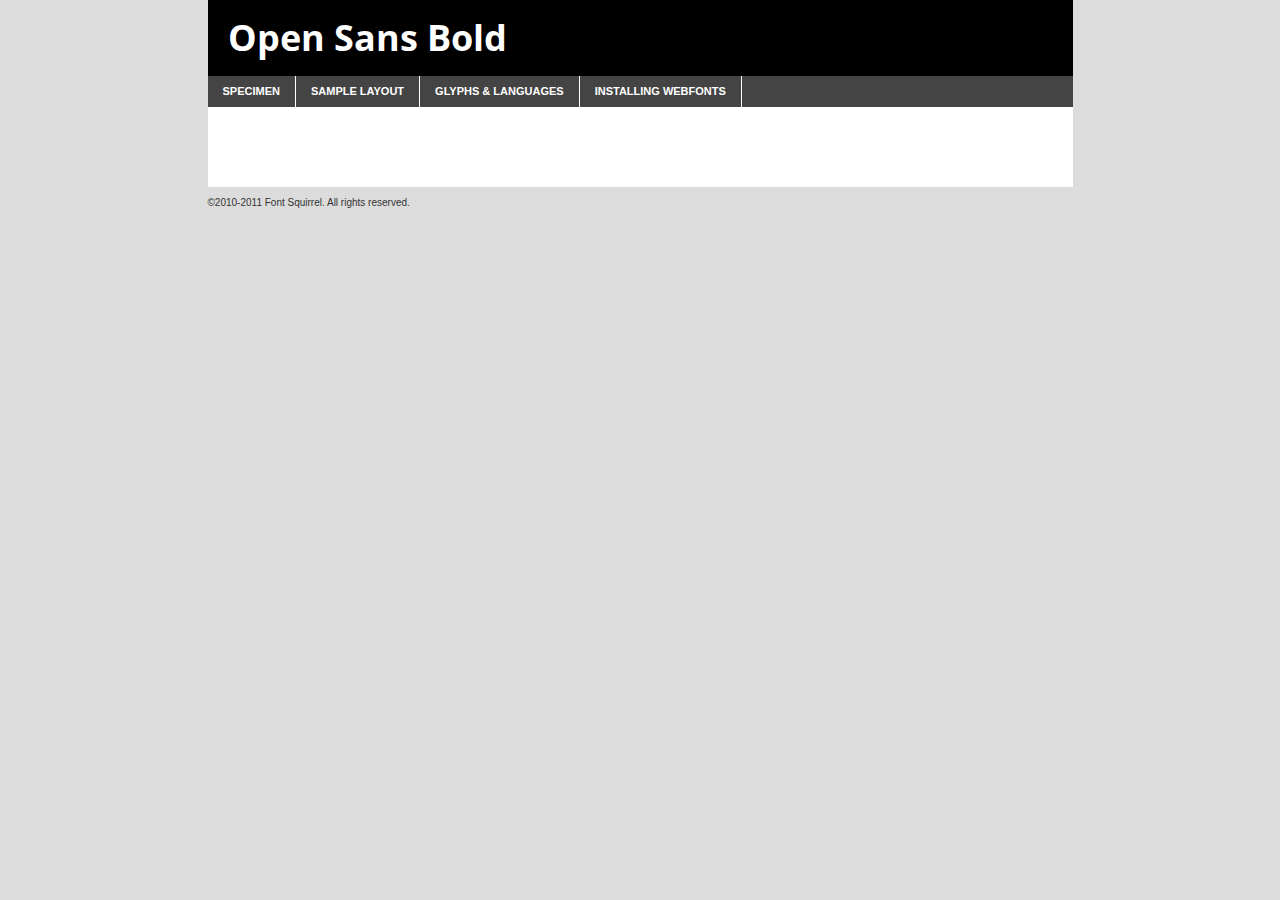
<file: font-face/New folder/New folder (3)/opensans-bold-demo.html>
<!DOCTYPE html PUBLIC "-//W3C//DTD XHTML 1.0 Transitional//EN"
	"http://www.w3.org/TR/xhtml1/DTD/xhtml1-transitional.dtd">

<html xmlns="http://www.w3.org/1999/xhtml" xml:lang="en" lang="en">
<head>
	<meta http-equiv="Content-Type" content="text/html; charset=utf-8" />
	<script src="http://ajax.googleapis.com/ajax/libs/jquery/1.7.2/jquery.min.js" type="text/javascript" charset="utf-8"></script>
	<script src="specimen_files/easytabs.js" type="text/javascript" charset="utf-8"></script>
	<link rel="stylesheet" href="specimen_files/specimen_stylesheet.css" type="text/css" charset="utf-8" />
	<link rel="stylesheet" href="stylesheet.css" type="text/css" charset="utf-8" />

	<style type="text/css">
					body{
				font-family: 'open_sansbold';
							}
		</style>

	<title>Open Sans Bold Specimen</title>
	
	
	<script type="text/javascript" charset="utf-8">
		$(document).ready(function() {
			$('#container').easyTabs({defaultContent:1});
		});
	</script>
</head>

<body>
<div id="container">
	<div id="header">
		Open Sans Bold	</div>
	<ul class="tabs">
		<li><a href="#specimen">Specimen</a></li>
		<li><a href="#layout">Sample Layout</a></li>
				<li><a href="#glyphs">Glyphs &amp; Languages</a></li>
		<li><a href="#installing">Installing Webfonts</a></li>
		
	</ul>
	
	<div id="main_content">

		
			<div id="specimen">
		
				<div class="section">
					<div class="grid12 firstcol">
						<div class="huge">AaBb</div>
					</div>
				</div>
		
				<div class="section">
					<div class="glyph_range">A&#x200B;B&#x200b;C&#x200b;D&#x200b;E&#x200b;F&#x200b;G&#x200b;H&#x200b;I&#x200b;J&#x200b;K&#x200b;L&#x200b;M&#x200b;N&#x200b;O&#x200b;P&#x200b;Q&#x200b;R&#x200b;S&#x200b;T&#x200b;U&#x200b;V&#x200b;W&#x200b;X&#x200b;Y&#x200b;Z&#x200b;a&#x200b;b&#x200b;c&#x200b;d&#x200b;e&#x200b;f&#x200b;g&#x200b;h&#x200b;i&#x200b;j&#x200b;k&#x200b;l&#x200b;m&#x200b;n&#x200b;o&#x200b;p&#x200b;q&#x200b;r&#x200b;s&#x200b;t&#x200b;u&#x200b;v&#x200b;w&#x200b;x&#x200b;y&#x200b;z&#x200b;1&#x200b;2&#x200b;3&#x200b;4&#x200b;5&#x200b;6&#x200b;7&#x200b;8&#x200b;9&#x200b;0&#x200b;&amp;&#x200b;.&#x200b;,&#x200b;?&#x200b;!&#x200b;&#64;&#x200b;(&#x200b;)&#x200b;#&#x200b;$&#x200b;%&#x200b;*&#x200b;+&#x200b;-&#x200b;=&#x200b;:&#x200b;;</div>
				</div>
				<div class="section">
					<div class="grid12 firstcol">
						<table class="sample_table">
							<tr><td>10</td><td class="size10">abcdefghijklmnopqrstuvwxyzABCDEFGHIJKLMNOPQRSTUVWXYZ0123456789abcdefghijklmnopqrstuvwxyzABCDEFGHIJKLMNOPQRSTUVWXYZ0123456789abcdefghijklmnopqrstuvwxyzABCDEFGHIJKLMNOPQRSTUVWXYZ</td></tr>
							<tr><td>11</td><td class="size11">abcdefghijklmnopqrstuvwxyzABCDEFGHIJKLMNOPQRSTUVWXYZ0123456789abcdefghijklmnopqrstuvwxyzABCDEFGHIJKLMNOPQRSTUVWXYZ0123456789abcdefghijklmnopqrstuvwxyzABCDEFGHIJKLMNOPQRSTUVWXYZ</td></tr>
							<tr><td>12</td><td class="size12">abcdefghijklmnopqrstuvwxyzABCDEFGHIJKLMNOPQRSTUVWXYZ0123456789abcdefghijklmnopqrstuvwxyzABCDEFGHIJKLMNOPQRSTUVWXYZ0123456789abcdefghijklmnopqrstuvwxyzABCDEFGHIJKLMNOPQRSTUVWXYZ</td></tr>
							<tr><td>13</td><td class="size13">abcdefghijklmnopqrstuvwxyzABCDEFGHIJKLMNOPQRSTUVWXYZ0123456789abcdefghijklmnopqrstuvwxyzABCDEFGHIJKLMNOPQRSTUVWXYZ0123456789abcdefghijklmnopqrstuvwxyzABCDEFGHIJKLMNOPQRSTUVWXYZ</td></tr>
							<tr><td>14</td><td class="size14">abcdefghijklmnopqrstuvwxyzABCDEFGHIJKLMNOPQRSTUVWXYZ0123456789abcdefghijklmnopqrstuvwxyzABCDEFGHIJKLMNOPQRSTUVWXYZ0123456789abcdefghijklmnopqrstuvwxyzABCDEFGHIJKLMNOPQRSTUVWXYZ</td></tr>
							<tr><td>16</td><td class="size16">abcdefghijklmnopqrstuvwxyzABCDEFGHIJKLMNOPQRSTUVWXYZ0123456789abcdefghijklmnopqrstuvwxyzABCDEFGHIJKLMNOPQRSTUVWXYZ</td></tr>
							<tr><td>18</td><td class="size18">abcdefghijklmnopqrstuvwxyzABCDEFGHIJKLMNOPQRSTUVWXYZ0123456789abcdefghijklmnopqrstuvwxyzABCDEFGHIJKLMNOPQRSTUVWXYZ</td></tr>
							<tr><td>20</td><td class="size20">abcdefghijklmnopqrstuvwxyzABCDEFGHIJKLMNOPQRSTUVWXYZ0123456789abcdefghijklmnopqrstuvwxyzABCDEFGHIJKLMNOPQRSTUVWXYZ</td></tr>
							<tr><td>24</td><td class="size24">abcdefghijklmnopqrstuvwxyzABCDEFGHIJKLMNOPQRSTUVWXYZ0123456789abcdefghijklmnopqrstuvwxyzABCDEFGHIJKLMNOPQRSTUVWXYZ</td></tr>
							<tr><td>30</td><td class="size30">abcdefghijklmnopqrstuvwxyzABCDEFGHIJKLMNOPQRSTUVWXYZ0123456789abcdefghijklmnopqrstuvwxyzABCDEFGHIJKLMNOPQRSTUVWXYZ</td></tr>
							<tr><td>36</td><td class="size36">abcdefghijklmnopqrstuvwxyzABCDEFGHIJKLMNOPQRSTUVWXYZ0123456789abcdefghijklmnopqrstuvwxyzABCDEFGHIJKLMNOPQRSTUVWXYZ</td></tr>
							<tr><td>48</td><td class="size48">abcdefghijklmnopqrstuvwxyzABCDEFGHIJKLMNOPQRSTUVWXYZ0123456789abcdefghijklmnopqrstuvwxyzABCDEFGHIJKLMNOPQRSTUVWXYZ</td></tr>
							<tr><td>60</td><td class="size60">abcdefghijklmnopqrstuvwxyzABCDEFGHIJKLMNOPQRSTUVWXYZ0123456789abcdefghijklmnopqrstuvwxyzABCDEFGHIJKLMNOPQRSTUVWXYZ</td></tr>
							<tr><td>72</td><td class="size72">abcdefghijklmnopqrstuvwxyzABCDEFGHIJKLMNOPQRSTUVWXYZ0123456789abcdefghijklmnopqrstuvwxyzABCDEFGHIJKLMNOPQRSTUVWXYZ</td></tr>
							<tr><td>90</td><td class="size90">abcdefghijklmnopqrstuvwxyzABCDEFGHIJKLMNOPQRSTUVWXYZ0123456789abcdefghijklmnopqrstuvwxyzABCDEFGHIJKLMNOPQRSTUVWXYZ</td></tr>
						</table>
				
					</div>
			
				</div>
		
		
		
								<div class="section" id="bodycomparison">


										<div id="xheight">
				<div class="fontbody">&#x25FC;&#x25FC;&#x25FC;&#x25FC;&#x25FC;&#x25FC;&#x25FC;&#x25FC;&#x25FC;&#x25FC;&#x25FC;&#x25FC;&#x25FC;&#x25FC;&#x25FC;&#x25FC;&#x25FC;&#x25FC;&#x25FC;&#x25FC;&#x25FC;&#x25FC;&#x25FC;&#x25FC;&#x25FC;&#x25FC;&#x25FC;&#x25FC;&#x25FC;&#x25FC;&#x25FC;&#x25FC;&#x25FC;&#x25FC;&#x25FC;&#x25FC;&#x25FC;&#x25FC;&#x25FC;&#x25FC;&#x25FC;&#x25FC;&#x25FC;&#x25FC;&#x25FC;&#x25FC;&#x25FC;&#x25FC;&#x25FC;&#x25FC;&#x25FC;&#x25FC;&#x25FC;&#x25FC;&#x25FC;&#x25FC;&#x25FC;&#x25FC;&#x25FC;&#x25FC;&#x25FC;&#x25FC;&#x25FC;&#x25FC;&#x25FC;&#x25FC;&#x25FC;&#x25FC;&#x25FC;&#x25FC;&#x25FC;&#x25FC;&#x25FC;&#x25FC;&#x25FC;&#x25FC;&#x25FC;&#x25FC;&#x25FC;&#x25FC;&#x25FC;&#x25FC;&#x25FC;&#x25FC;&#x25FC;&#x25FC;&#x25FC;&#x25FC;&#x25FC;&#x25FC;&#x25FC;&#x25FC;&#x25FC;&#x25FC;&#x25FC;&#x25FC;&#x25FC;&#x25FC;&#x25FC;body</div><div class="arialbody">body</div><div class="verdanabody">body</div><div class="georgiabody">body</div></div>
										<div class="fontbody" style="z-index:1">
											body<span>Open Sans Bold</span>
										</div>
										<div class="arialbody" style="z-index:1">
											body<span>Arial</span>
										</div>
										<div class="verdanabody" style="z-index:1">
											body<span>Verdana</span>
										</div>
										<div class="georgiabody" style="z-index:1">
											body<span>Georgia</span>
										</div>



								</div>
		
		
				<div class="section psample psample_row1" id="">
					
					<div class="grid2 firstcol">
						<p class="size10"><span>10.</span>Aenean lacinia bibendum nulla sed consectetur. Fusce dapibus, tellus ac cursus commodo, tortor mauris condimentum nibh, ut fermentum massa justo sit amet risus. Nullam id dolor id nibh ultricies vehicula ut id elit. Cum sociis natoque penatibus et magnis dis parturient montes, nascetur ridiculus mus. Nulla vitae elit libero, a pharetra augue.</p>
			
					</div>
					<div class="grid3">
						<p class="size11"><span>11.</span>Aenean lacinia bibendum nulla sed consectetur. Fusce dapibus, tellus ac cursus commodo, tortor mauris condimentum nibh, ut fermentum massa justo sit amet risus. Nullam id dolor id nibh ultricies vehicula ut id elit. Cum sociis natoque penatibus et magnis dis parturient montes, nascetur ridiculus mus. Nulla vitae elit libero, a pharetra augue.</p>
			
					</div>
					<div class="grid3">
						<p class="size12"><span>12.</span>Aenean lacinia bibendum nulla sed consectetur. Fusce dapibus, tellus ac cursus commodo, tortor mauris condimentum nibh, ut fermentum massa justo sit amet risus. Nullam id dolor id nibh ultricies vehicula ut id elit. Cum sociis natoque penatibus et magnis dis parturient montes, nascetur ridiculus mus. Nulla vitae elit libero, a pharetra augue.</p>
			
					</div>
					<div class="grid4">
						<p class="size13"><span>13.</span>Aenean lacinia bibendum nulla sed consectetur. Fusce dapibus, tellus ac cursus commodo, tortor mauris condimentum nibh, ut fermentum massa justo sit amet risus. Nullam id dolor id nibh ultricies vehicula ut id elit. Cum sociis natoque penatibus et magnis dis parturient montes, nascetur ridiculus mus. Nulla vitae elit libero, a pharetra augue.</p>
			
					</div>
					<div class="white_blend"></div>
					
				</div>
				<div class="section psample psample_row2" id="">
					<div class="grid3 firstcol">
						<p class="size14"><span>14.</span>Aenean lacinia bibendum nulla sed consectetur. Fusce dapibus, tellus ac cursus commodo, tortor mauris condimentum nibh, ut fermentum massa justo sit amet risus. Nullam id dolor id nibh ultricies vehicula ut id elit. Cum sociis natoque penatibus et magnis dis parturient montes, nascetur ridiculus mus. Nulla vitae elit libero, a pharetra augue.</p>
			
					</div>
					<div class="grid4">
						<p class="size16"><span>16.</span>Aenean lacinia bibendum nulla sed consectetur. Fusce dapibus, tellus ac cursus commodo, tortor mauris condimentum nibh, ut fermentum massa justo sit amet risus. Nullam id dolor id nibh ultricies vehicula ut id elit. Cum sociis natoque penatibus et magnis dis parturient montes, nascetur ridiculus mus. Nulla vitae elit libero, a pharetra augue.</p>
			
					</div>
					<div class="grid5">
						<p class="size18"><span>18.</span>Aenean lacinia bibendum nulla sed consectetur. Fusce dapibus, tellus ac cursus commodo, tortor mauris condimentum nibh, ut fermentum massa justo sit amet risus. Nullam id dolor id nibh ultricies vehicula ut id elit. Cum sociis natoque penatibus et magnis dis parturient montes, nascetur ridiculus mus. Nulla vitae elit libero, a pharetra augue.</p>
			
					</div>

					<div class="white_blend"></div>

				</div>
				
				<div class="section psample psample_row3" id="">
					<div class="grid5 firstcol">
						<p class="size20"><span>20.</span>Aenean lacinia bibendum nulla sed consectetur. Fusce dapibus, tellus ac cursus commodo, tortor mauris condimentum nibh, ut fermentum massa justo sit amet risus. Nullam id dolor id nibh ultricies vehicula ut id elit. Cum sociis natoque penatibus et magnis dis parturient montes, nascetur ridiculus mus. Nulla vitae elit libero, a pharetra augue.</p>
					</div>
					<div class="grid7">
						<p class="size24"><span>24.</span>Aenean lacinia bibendum nulla sed consectetur. Fusce dapibus, tellus ac cursus commodo, tortor mauris condimentum nibh, ut fermentum massa justo sit amet risus. Nullam id dolor id nibh ultricies vehicula ut id elit. Cum sociis natoque penatibus et magnis dis parturient montes, nascetur ridiculus mus. Nulla vitae elit libero, a pharetra augue.</p>
					</div>
					
					<div class="white_blend"></div>
					
				</div>
				
				<div class="section psample psample_row4" id="">
					<div class="grid12 firstcol">
						<p class="size30"><span>30.</span>Aenean lacinia bibendum nulla sed consectetur. Fusce dapibus, tellus ac cursus commodo, tortor mauris condimentum nibh, ut fermentum massa justo sit amet risus. Nullam id dolor id nibh ultricies vehicula ut id elit. Cum sociis natoque penatibus et magnis dis parturient montes, nascetur ridiculus mus. Nulla vitae elit libero, a pharetra augue.</p>
					</div>
					<div class="white_blend"></div>
					
				</div>
				
				
				
				<div class="section psample psample_row1 fullreverse">
					<div class="grid2 firstcol">
						<p class="size10"><span>10.</span>Aenean lacinia bibendum nulla sed consectetur. Fusce dapibus, tellus ac cursus commodo, tortor mauris condimentum nibh, ut fermentum massa justo sit amet risus. Nullam id dolor id nibh ultricies vehicula ut id elit. Cum sociis natoque penatibus et magnis dis parturient montes, nascetur ridiculus mus. Nulla vitae elit libero, a pharetra augue.</p>
			
					</div>
					<div class="grid3">
						<p class="size11"><span>11.</span>Aenean lacinia bibendum nulla sed consectetur. Fusce dapibus, tellus ac cursus commodo, tortor mauris condimentum nibh, ut fermentum massa justo sit amet risus. Nullam id dolor id nibh ultricies vehicula ut id elit. Cum sociis natoque penatibus et magnis dis parturient montes, nascetur ridiculus mus. Nulla vitae elit libero, a pharetra augue.</p>
			
					</div>
					<div class="grid3">
						<p class="size12"><span>12.</span>Aenean lacinia bibendum nulla sed consectetur. Fusce dapibus, tellus ac cursus commodo, tortor mauris condimentum nibh, ut fermentum massa justo sit amet risus. Nullam id dolor id nibh ultricies vehicula ut id elit. Cum sociis natoque penatibus et magnis dis parturient montes, nascetur ridiculus mus. Nulla vitae elit libero, a pharetra augue.</p>
			
					</div>
					<div class="grid4">
						<p class="size13"><span>13.</span>Aenean lacinia bibendum nulla sed consectetur. Fusce dapibus, tellus ac cursus commodo, tortor mauris condimentum nibh, ut fermentum massa justo sit amet risus. Nullam id dolor id nibh ultricies vehicula ut id elit. Cum sociis natoque penatibus et magnis dis parturient montes, nascetur ridiculus mus. Nulla vitae elit libero, a pharetra augue.</p>
			
					</div>
					<div class="black_blend"></div>
					
				</div>
				
				<div class="section psample psample_row2 fullreverse">
					<div class="grid3 firstcol">
						<p class="size14"><span>14.</span>Aenean lacinia bibendum nulla sed consectetur. Fusce dapibus, tellus ac cursus commodo, tortor mauris condimentum nibh, ut fermentum massa justo sit amet risus. Nullam id dolor id nibh ultricies vehicula ut id elit. Cum sociis natoque penatibus et magnis dis parturient montes, nascetur ridiculus mus. Nulla vitae elit libero, a pharetra augue.</p>
			
					</div>
					<div class="grid4">
						<p class="size16"><span>16.</span>Aenean lacinia bibendum nulla sed consectetur. Fusce dapibus, tellus ac cursus commodo, tortor mauris condimentum nibh, ut fermentum massa justo sit amet risus. Nullam id dolor id nibh ultricies vehicula ut id elit. Cum sociis natoque penatibus et magnis dis parturient montes, nascetur ridiculus mus. Nulla vitae elit libero, a pharetra augue.</p>
			
					</div>
					<div class="grid5">
						<p class="size18"><span>18.</span>Aenean lacinia bibendum nulla sed consectetur. Fusce dapibus, tellus ac cursus commodo, tortor mauris condimentum nibh, ut fermentum massa justo sit amet risus. Nullam id dolor id nibh ultricies vehicula ut id elit. Cum sociis natoque penatibus et magnis dis parturient montes, nascetur ridiculus mus. Nulla vitae elit libero, a pharetra augue.</p>
			
					</div>
					<div class="black_blend"></div>

				</div>
				
				<div class="section psample fullreverse psample_row3" id="">
					<div class="grid5 firstcol">
						<p class="size20"><span>20.</span>Aenean lacinia bibendum nulla sed consectetur. Fusce dapibus, tellus ac cursus commodo, tortor mauris condimentum nibh, ut fermentum massa justo sit amet risus. Nullam id dolor id nibh ultricies vehicula ut id elit. Cum sociis natoque penatibus et magnis dis parturient montes, nascetur ridiculus mus. Nulla vitae elit libero, a pharetra augue.</p>
					</div>
					<div class="grid7">
						<p class="size24"><span>24.</span>Aenean lacinia bibendum nulla sed consectetur. Fusce dapibus, tellus ac cursus commodo, tortor mauris condimentum nibh, ut fermentum massa justo sit amet risus. Nullam id dolor id nibh ultricies vehicula ut id elit. Cum sociis natoque penatibus et magnis dis parturient montes, nascetur ridiculus mus. Nulla vitae elit libero, a pharetra augue.</p>
					</div>
					
					<div class="black_blend"></div>
					
				</div>
				
				<div class="section psample fullreverse psample_row4" id="" style="border-bottom: 20px #000 solid;">
					<div class="grid12 firstcol">
						<p class="size30"><span>30.</span>Aenean lacinia bibendum nulla sed consectetur. Fusce dapibus, tellus ac cursus commodo, tortor mauris condimentum nibh, ut fermentum massa justo sit amet risus. Nullam id dolor id nibh ultricies vehicula ut id elit. Cum sociis natoque penatibus et magnis dis parturient montes, nascetur ridiculus mus. Nulla vitae elit libero, a pharetra augue.</p>
					</div>
					<div class="black_blend"></div>
					
				</div>
				
				
				
				
			</div>
			
			<div id="layout">
				
				<div class="section">
					
					<div class="grid12 firstcol">
						<h1>Lorem Ipsum Dolor</h1>
						<h2>Etiam porta sem malesuada magna mollis euismod</h2>
						
						<p class="byline">By <a href="#link">Aenean Lacinia</a></p>
					</div>
				</div>
				<div class="section">
					<div class="grid8 firstcol">
						<p class="large">Donec sed odio dui. Morbi leo risus, porta ac consectetur ac, vestibulum at eros. Fusce dapibus, tellus ac cursus commodo, tortor mauris condimentum nibh, ut fermentum massa justo sit amet risus. </p>

						
						<h3>Pellentesque ornare sem</h3>

						<p>Maecenas sed diam eget risus varius blandit sit amet non magna. Maecenas faucibus mollis interdum. Donec ullamcorper nulla non metus auctor fringilla. Nullam id dolor id nibh ultricies vehicula ut id elit. Nullam id dolor id nibh ultricies vehicula ut id elit. </p>

						<p>Aenean eu leo quam. Pellentesque ornare sem lacinia quam venenatis vestibulum. Lorem ipsum dolor sit amet, consectetur adipiscing elit. Cum sociis natoque penatibus et magnis dis parturient montes, nascetur ridiculus mus. </p>

						<p>Nulla vitae elit libero, a pharetra augue. Praesent commodo cursus magna, vel scelerisque nisl consectetur et. Aenean lacinia bibendum nulla sed consectetur. </p>

						<p>Nullam quis risus eget urna mollis ornare vel eu leo. Nullam quis risus eget urna mollis ornare vel eu leo. Maecenas sed diam eget risus varius blandit sit amet non magna. Donec ullamcorper nulla non metus auctor fringilla. </p>

						<h3>Cras mattis consectetur</h3>

						<p>Aenean eu leo quam. Pellentesque ornare sem lacinia quam venenatis vestibulum. Aenean lacinia bibendum nulla sed consectetur. Integer posuere erat a ante venenatis dapibus posuere velit aliquet. Cras mattis consectetur purus sit amet fermentum. </p>

						<p>Nullam id dolor id nibh ultricies vehicula ut id elit. Nullam quis risus eget urna mollis ornare vel eu leo. Cras mattis consectetur purus sit amet fermentum.</p>
					</div>
					
					<div class="grid4 sidebar">
						
						<div class="box reverse">
							<p class="last">Nullam quis risus eget urna mollis ornare vel eu leo. Donec ullamcorper nulla non metus auctor fringilla. Cras mattis consectetur purus sit amet fermentum. Sed posuere consectetur est at lobortis. Lorem ipsum dolor sit amet, consectetur adipiscing elit. </p>
						</div>
						
						<p class="caption">Maecenas sed diam eget risus varius.</p>

						<p>Vestibulum id ligula porta felis euismod semper. Integer posuere erat a ante venenatis dapibus posuere velit aliquet. Vestibulum id ligula porta felis euismod semper. Sed posuere consectetur est at lobortis. Maecenas sed diam eget risus varius blandit sit amet non magna. Fusce dapibus, tellus ac cursus commodo, tortor mauris condimentum nibh, ut fermentum massa justo sit amet risus. </p>

					

						<p>Duis mollis, est non commodo luctus, nisi erat porttitor ligula, eget lacinia odio sem nec elit. Aenean lacinia bibendum nulla sed consectetur. Vivamus sagittis lacus vel augue laoreet rutrum faucibus dolor auctor. Aenean lacinia bibendum nulla sed consectetur. Nullam quis risus eget urna mollis ornare vel eu leo. </p>

						<p>Praesent commodo cursus magna, vel scelerisque nisl consectetur et. Donec ullamcorper nulla non metus auctor fringilla. Maecenas faucibus mollis interdum. Fusce dapibus, tellus ac cursus commodo, tortor mauris condimentum nibh, ut fermentum massa justo sit amet risus. </p>

					</div>
				</div>
				
			</div>


			



		<div id="glyphs">
			<div class="section">
				<div class="grid12 firstcol">
			
				<h1>Language Support</h1>
				<p>The subset of Open Sans Bold in this kit supports the following languages:<br />
			
					English				</p>
				<h1>Glyph Chart</h1>
				<p>The subset of Open Sans Bold in this kit includes all the glyphs listed below. Unicode entities are included above each glyph to help you insert individual characters into your layout.</p>
				<div id="glyph_chart">
			
																				 <div><p>&amp;#13;</p>&#13;</div>
																				 <div><p>&amp;#32;</p>&#32;</div>
																				 <div><p>&amp;#33;</p>&#33;</div>
																				 <div><p>&amp;#34;</p>&#34;</div>
																				 <div><p>&amp;#35;</p>&#35;</div>
																				 <div><p>&amp;#36;</p>&#36;</div>
																				 <div><p>&amp;#37;</p>&#37;</div>
																				 <div><p>&amp;#38;</p>&#38;</div>
																				 <div><p>&amp;#39;</p>&#39;</div>
																				 <div><p>&amp;#40;</p>&#40;</div>
																				 <div><p>&amp;#41;</p>&#41;</div>
																				 <div><p>&amp;#42;</p>&#42;</div>
																				 <div><p>&amp;#43;</p>&#43;</div>
																				 <div><p>&amp;#44;</p>&#44;</div>
																				 <div><p>&amp;#45;</p>&#45;</div>
																				 <div><p>&amp;#46;</p>&#46;</div>
																				 <div><p>&amp;#47;</p>&#47;</div>
																				 <div><p>&amp;#48;</p>&#48;</div>
																				 <div><p>&amp;#49;</p>&#49;</div>
																				 <div><p>&amp;#50;</p>&#50;</div>
																				 <div><p>&amp;#51;</p>&#51;</div>
																				 <div><p>&amp;#52;</p>&#52;</div>
																				 <div><p>&amp;#53;</p>&#53;</div>
																				 <div><p>&amp;#54;</p>&#54;</div>
																				 <div><p>&amp;#55;</p>&#55;</div>
																				 <div><p>&amp;#56;</p>&#56;</div>
																				 <div><p>&amp;#57;</p>&#57;</div>
																				 <div><p>&amp;#58;</p>&#58;</div>
																				 <div><p>&amp;#59;</p>&#59;</div>
																				 <div><p>&amp;#60;</p>&#60;</div>
																				 <div><p>&amp;#61;</p>&#61;</div>
																				 <div><p>&amp;#62;</p>&#62;</div>
																				 <div><p>&amp;#63;</p>&#63;</div>
																				 <div><p>&amp;#64;</p>&#64;</div>
																				 <div><p>&amp;#65;</p>&#65;</div>
																				 <div><p>&amp;#66;</p>&#66;</div>
																				 <div><p>&amp;#67;</p>&#67;</div>
																				 <div><p>&amp;#68;</p>&#68;</div>
																				 <div><p>&amp;#69;</p>&#69;</div>
																				 <div><p>&amp;#70;</p>&#70;</div>
																				 <div><p>&amp;#71;</p>&#71;</div>
																				 <div><p>&amp;#72;</p>&#72;</div>
																				 <div><p>&amp;#73;</p>&#73;</div>
																				 <div><p>&amp;#74;</p>&#74;</div>
																				 <div><p>&amp;#75;</p>&#75;</div>
																				 <div><p>&amp;#76;</p>&#76;</div>
																				 <div><p>&amp;#77;</p>&#77;</div>
																				 <div><p>&amp;#78;</p>&#78;</div>
																				 <div><p>&amp;#79;</p>&#79;</div>
																				 <div><p>&amp;#80;</p>&#80;</div>
																				 <div><p>&amp;#81;</p>&#81;</div>
																				 <div><p>&amp;#82;</p>&#82;</div>
																				 <div><p>&amp;#83;</p>&#83;</div>
																				 <div><p>&amp;#84;</p>&#84;</div>
																				 <div><p>&amp;#85;</p>&#85;</div>
																				 <div><p>&amp;#86;</p>&#86;</div>
																				 <div><p>&amp;#87;</p>&#87;</div>
																				 <div><p>&amp;#88;</p>&#88;</div>
																				 <div><p>&amp;#89;</p>&#89;</div>
																				 <div><p>&amp;#90;</p>&#90;</div>
																				 <div><p>&amp;#91;</p>&#91;</div>
																				 <div><p>&amp;#92;</p>&#92;</div>
																				 <div><p>&amp;#93;</p>&#93;</div>
																				 <div><p>&amp;#94;</p>&#94;</div>
																				 <div><p>&amp;#95;</p>&#95;</div>
																				 <div><p>&amp;#96;</p>&#96;</div>
																				 <div><p>&amp;#97;</p>&#97;</div>
																				 <div><p>&amp;#98;</p>&#98;</div>
																				 <div><p>&amp;#99;</p>&#99;</div>
																				 <div><p>&amp;#100;</p>&#100;</div>
																				 <div><p>&amp;#101;</p>&#101;</div>
																				 <div><p>&amp;#102;</p>&#102;</div>
																				 <div><p>&amp;#103;</p>&#103;</div>
																				 <div><p>&amp;#104;</p>&#104;</div>
																				 <div><p>&amp;#105;</p>&#105;</div>
																				 <div><p>&amp;#106;</p>&#106;</div>
																				 <div><p>&amp;#107;</p>&#107;</div>
																				 <div><p>&amp;#108;</p>&#108;</div>
																				 <div><p>&amp;#109;</p>&#109;</div>
																				 <div><p>&amp;#110;</p>&#110;</div>
																				 <div><p>&amp;#111;</p>&#111;</div>
																				 <div><p>&amp;#112;</p>&#112;</div>
																				 <div><p>&amp;#113;</p>&#113;</div>
																				 <div><p>&amp;#114;</p>&#114;</div>
																				 <div><p>&amp;#115;</p>&#115;</div>
																				 <div><p>&amp;#116;</p>&#116;</div>
																				 <div><p>&amp;#117;</p>&#117;</div>
																				 <div><p>&amp;#118;</p>&#118;</div>
																				 <div><p>&amp;#119;</p>&#119;</div>
																				 <div><p>&amp;#120;</p>&#120;</div>
																				 <div><p>&amp;#121;</p>&#121;</div>
																				 <div><p>&amp;#122;</p>&#122;</div>
																				 <div><p>&amp;#123;</p>&#123;</div>
																				 <div><p>&amp;#124;</p>&#124;</div>
																				 <div><p>&amp;#125;</p>&#125;</div>
																				 <div><p>&amp;#126;</p>&#126;</div>
																				 <div><p>&amp;#160;</p>&#160;</div>
																				 <div><p>&amp;#161;</p>&#161;</div>
																				 <div><p>&amp;#162;</p>&#162;</div>
																				 <div><p>&amp;#163;</p>&#163;</div>
																				 <div><p>&amp;#164;</p>&#164;</div>
																				 <div><p>&amp;#165;</p>&#165;</div>
																				 <div><p>&amp;#166;</p>&#166;</div>
																				 <div><p>&amp;#167;</p>&#167;</div>
																				 <div><p>&amp;#168;</p>&#168;</div>
																				 <div><p>&amp;#169;</p>&#169;</div>
																				 <div><p>&amp;#170;</p>&#170;</div>
																				 <div><p>&amp;#171;</p>&#171;</div>
																				 <div><p>&amp;#172;</p>&#172;</div>
																				 <div><p>&amp;#174;</p>&#174;</div>
																				 <div><p>&amp;#175;</p>&#175;</div>
																				 <div><p>&amp;#176;</p>&#176;</div>
																				 <div><p>&amp;#177;</p>&#177;</div>
																				 <div><p>&amp;#178;</p>&#178;</div>
																				 <div><p>&amp;#179;</p>&#179;</div>
																				 <div><p>&amp;#180;</p>&#180;</div>
																				 <div><p>&amp;#181;</p>&#181;</div>
																				 <div><p>&amp;#182;</p>&#182;</div>
																				 <div><p>&amp;#183;</p>&#183;</div>
																				 <div><p>&amp;#184;</p>&#184;</div>
																				 <div><p>&amp;#185;</p>&#185;</div>
																				 <div><p>&amp;#186;</p>&#186;</div>
																				 <div><p>&amp;#187;</p>&#187;</div>
																				 <div><p>&amp;#191;</p>&#191;</div>
																				 <div><p>&amp;#198;</p>&#198;</div>
																				 <div><p>&amp;#208;</p>&#208;</div>
																				 <div><p>&amp;#215;</p>&#215;</div>
																				 <div><p>&amp;#216;</p>&#216;</div>
																				 <div><p>&amp;#222;</p>&#222;</div>
																				 <div><p>&amp;#223;</p>&#223;</div>
																				 <div><p>&amp;#230;</p>&#230;</div>
																				 <div><p>&amp;#240;</p>&#240;</div>
																				 <div><p>&amp;#247;</p>&#247;</div>
																				 <div><p>&amp;#248;</p>&#248;</div>
																				 <div><p>&amp;#254;</p>&#254;</div>
																				 <div><p>&amp;#273;</p>&#273;</div>
																				 <div><p>&amp;#294;</p>&#294;</div>
																				 <div><p>&amp;#295;</p>&#295;</div>
																				 <div><p>&amp;#305;</p>&#305;</div>
																				 <div><p>&amp;#312;</p>&#312;</div>
																				 <div><p>&amp;#321;</p>&#321;</div>
																				 <div><p>&amp;#322;</p>&#322;</div>
																				 <div><p>&amp;#330;</p>&#330;</div>
																				 <div><p>&amp;#331;</p>&#331;</div>
																				 <div><p>&amp;#338;</p>&#338;</div>
																				 <div><p>&amp;#339;</p>&#339;</div>
																				 <div><p>&amp;#358;</p>&#358;</div>
																				 <div><p>&amp;#359;</p>&#359;</div>
																				 <div><p>&amp;#383;</p>&#383;</div>
																				 <div><p>&amp;#402;</p>&#402;</div>
																				 <div><p>&amp;#416;</p>&#416;</div>
																				 <div><p>&amp;#417;</p>&#417;</div>
																				 <div><p>&amp;#431;</p>&#431;</div>
																				 <div><p>&amp;#432;</p>&#432;</div>
																				 <div><p>&amp;#506;</p>&#506;</div>
																				 <div><p>&amp;#507;</p>&#507;</div>
																				 <div><p>&amp;#567;</p>&#567;</div>
																				 <div><p>&amp;#710;</p>&#710;</div>
																				 <div><p>&amp;#711;</p>&#711;</div>
																				 <div><p>&amp;#713;</p>&#713;</div>
																				 <div><p>&amp;#728;</p>&#728;</div>
																				 <div><p>&amp;#729;</p>&#729;</div>
																				 <div><p>&amp;#730;</p>&#730;</div>
																				 <div><p>&amp;#731;</p>&#731;</div>
																				 <div><p>&amp;#732;</p>&#732;</div>
																				 <div><p>&amp;#733;</p>&#733;</div>
																				 <div><p>&amp;#755;</p>&#755;</div>
																				 <div><p>&amp;#777;</p>&#777;</div>
																				 <div><p>&amp;#783;</p>&#783;</div>
																				 <div><p>&amp;#803;</p>&#803;</div>
																				 <div><p>&amp;#900;</p>&#900;</div>
																				 <div><p>&amp;#901;</p>&#901;</div>
																				 <div><p>&amp;#915;</p>&#915;</div>
																				 <div><p>&amp;#920;</p>&#920;</div>
																				 <div><p>&amp;#923;</p>&#923;</div>
																				 <div><p>&amp;#926;</p>&#926;</div>
																				 <div><p>&amp;#928;</p>&#928;</div>
																				 <div><p>&amp;#931;</p>&#931;</div>
																				 <div><p>&amp;#934;</p>&#934;</div>
																				 <div><p>&amp;#936;</p>&#936;</div>
																				 <div><p>&amp;#937;</p>&#937;</div>
																				 <div><p>&amp;#945;</p>&#945;</div>
																				 <div><p>&amp;#946;</p>&#946;</div>
																				 <div><p>&amp;#947;</p>&#947;</div>
																				 <div><p>&amp;#948;</p>&#948;</div>
																				 <div><p>&amp;#949;</p>&#949;</div>
																				 <div><p>&amp;#950;</p>&#950;</div>
																				 <div><p>&amp;#951;</p>&#951;</div>
																				 <div><p>&amp;#952;</p>&#952;</div>
																				 <div><p>&amp;#953;</p>&#953;</div>
																				 <div><p>&amp;#955;</p>&#955;</div>
																				 <div><p>&amp;#957;</p>&#957;</div>
																				 <div><p>&amp;#958;</p>&#958;</div>
																				 <div><p>&amp;#960;</p>&#960;</div>
																				 <div><p>&amp;#961;</p>&#961;</div>
																				 <div><p>&amp;#962;</p>&#962;</div>
																				 <div><p>&amp;#963;</p>&#963;</div>
																				 <div><p>&amp;#964;</p>&#964;</div>
																				 <div><p>&amp;#965;</p>&#965;</div>
																				 <div><p>&amp;#966;</p>&#966;</div>
																				 <div><p>&amp;#967;</p>&#967;</div>
																				 <div><p>&amp;#968;</p>&#968;</div>
																				 <div><p>&amp;#969;</p>&#969;</div>
																				 <div><p>&amp;#977;</p>&#977;</div>
																				 <div><p>&amp;#978;</p>&#978;</div>
																				 <div><p>&amp;#982;</p>&#982;</div>
																				 <div><p>&amp;#1026;</p>&#1026;</div>
																				 <div><p>&amp;#1028;</p>&#1028;</div>
																				 <div><p>&amp;#1033;</p>&#1033;</div>
																				 <div><p>&amp;#1034;</p>&#1034;</div>
																				 <div><p>&amp;#1035;</p>&#1035;</div>
																				 <div><p>&amp;#1039;</p>&#1039;</div>
																				 <div><p>&amp;#1041;</p>&#1041;</div>
																				 <div><p>&amp;#1044;</p>&#1044;</div>
																				 <div><p>&amp;#1046;</p>&#1046;</div>
																				 <div><p>&amp;#1047;</p>&#1047;</div>
																				 <div><p>&amp;#1048;</p>&#1048;</div>
																				 <div><p>&amp;#1050;</p>&#1050;</div>
																				 <div><p>&amp;#1051;</p>&#1051;</div>
																				 <div><p>&amp;#1059;</p>&#1059;</div>
																				 <div><p>&amp;#1062;</p>&#1062;</div>
																				 <div><p>&amp;#1063;</p>&#1063;</div>
																				 <div><p>&amp;#1064;</p>&#1064;</div>
																				 <div><p>&amp;#1065;</p>&#1065;</div>
																				 <div><p>&amp;#1066;</p>&#1066;</div>
																				 <div><p>&amp;#1067;</p>&#1067;</div>
																				 <div><p>&amp;#1068;</p>&#1068;</div>
																				 <div><p>&amp;#1069;</p>&#1069;</div>
																				 <div><p>&amp;#1070;</p>&#1070;</div>
																				 <div><p>&amp;#1071;</p>&#1071;</div>
																				 <div><p>&amp;#1073;</p>&#1073;</div>
																				 <div><p>&amp;#1074;</p>&#1074;</div>
																				 <div><p>&amp;#1075;</p>&#1075;</div>
																				 <div><p>&amp;#1076;</p>&#1076;</div>
																				 <div><p>&amp;#1078;</p>&#1078;</div>
																				 <div><p>&amp;#1079;</p>&#1079;</div>
																				 <div><p>&amp;#1080;</p>&#1080;</div>
																				 <div><p>&amp;#1082;</p>&#1082;</div>
																				 <div><p>&amp;#1083;</p>&#1083;</div>
																				 <div><p>&amp;#1084;</p>&#1084;</div>
																				 <div><p>&amp;#1085;</p>&#1085;</div>
																				 <div><p>&amp;#1087;</p>&#1087;</div>
																				 <div><p>&amp;#1090;</p>&#1090;</div>
																				 <div><p>&amp;#1092;</p>&#1092;</div>
																				 <div><p>&amp;#1094;</p>&#1094;</div>
																				 <div><p>&amp;#1095;</p>&#1095;</div>
																				 <div><p>&amp;#1096;</p>&#1096;</div>
																				 <div><p>&amp;#1097;</p>&#1097;</div>
																				 <div><p>&amp;#1098;</p>&#1098;</div>
																				 <div><p>&amp;#1099;</p>&#1099;</div>
																				 <div><p>&amp;#1100;</p>&#1100;</div>
																				 <div><p>&amp;#1101;</p>&#1101;</div>
																				 <div><p>&amp;#1102;</p>&#1102;</div>
																				 <div><p>&amp;#1103;</p>&#1103;</div>
																				 <div><p>&amp;#1106;</p>&#1106;</div>
																				 <div><p>&amp;#1108;</p>&#1108;</div>
																				 <div><p>&amp;#1113;</p>&#1113;</div>
																				 <div><p>&amp;#1114;</p>&#1114;</div>
																				 <div><p>&amp;#1115;</p>&#1115;</div>
																				 <div><p>&amp;#1119;</p>&#1119;</div>
																				 <div><p>&amp;#1120;</p>&#1120;</div>
																				 <div><p>&amp;#1121;</p>&#1121;</div>
																				 <div><p>&amp;#1122;</p>&#1122;</div>
																				 <div><p>&amp;#1123;</p>&#1123;</div>
																				 <div><p>&amp;#1124;</p>&#1124;</div>
																				 <div><p>&amp;#1125;</p>&#1125;</div>
																				 <div><p>&amp;#1126;</p>&#1126;</div>
																				 <div><p>&amp;#1127;</p>&#1127;</div>
																				 <div><p>&amp;#1128;</p>&#1128;</div>
																				 <div><p>&amp;#1129;</p>&#1129;</div>
																				 <div><p>&amp;#1130;</p>&#1130;</div>
																				 <div><p>&amp;#1131;</p>&#1131;</div>
																				 <div><p>&amp;#1132;</p>&#1132;</div>
																				 <div><p>&amp;#1133;</p>&#1133;</div>
																				 <div><p>&amp;#1134;</p>&#1134;</div>
																				 <div><p>&amp;#1135;</p>&#1135;</div>
																				 <div><p>&amp;#1138;</p>&#1138;</div>
																				 <div><p>&amp;#1139;</p>&#1139;</div>
																				 <div><p>&amp;#1140;</p>&#1140;</div>
																				 <div><p>&amp;#1141;</p>&#1141;</div>
																				 <div><p>&amp;#1144;</p>&#1144;</div>
																				 <div><p>&amp;#1145;</p>&#1145;</div>
																				 <div><p>&amp;#1146;</p>&#1146;</div>
																				 <div><p>&amp;#1147;</p>&#1147;</div>
																				 <div><p>&amp;#1148;</p>&#1148;</div>
																				 <div><p>&amp;#1149;</p>&#1149;</div>
																				 <div><p>&amp;#1150;</p>&#1150;</div>
																				 <div><p>&amp;#1151;</p>&#1151;</div>
																				 <div><p>&amp;#1152;</p>&#1152;</div>
																				 <div><p>&amp;#1153;</p>&#1153;</div>
																				 <div><p>&amp;#1154;</p>&#1154;</div>
																				 <div><p>&amp;#1155;</p>&#1155;</div>
																				 <div><p>&amp;#1156;</p>&#1156;</div>
																				 <div><p>&amp;#1157;</p>&#1157;</div>
																				 <div><p>&amp;#1158;</p>&#1158;</div>
																				 <div><p>&amp;#1160;</p>&#1160;</div>
																				 <div><p>&amp;#1161;</p>&#1161;</div>
																				 <div><p>&amp;#1162;</p>&#1162;</div>
																				 <div><p>&amp;#1163;</p>&#1163;</div>
																				 <div><p>&amp;#1164;</p>&#1164;</div>
																				 <div><p>&amp;#1165;</p>&#1165;</div>
																				 <div><p>&amp;#1166;</p>&#1166;</div>
																				 <div><p>&amp;#1167;</p>&#1167;</div>
																				 <div><p>&amp;#1168;</p>&#1168;</div>
																				 <div><p>&amp;#1169;</p>&#1169;</div>
																				 <div><p>&amp;#1170;</p>&#1170;</div>
																				 <div><p>&amp;#1171;</p>&#1171;</div>
																				 <div><p>&amp;#1172;</p>&#1172;</div>
																				 <div><p>&amp;#1173;</p>&#1173;</div>
																				 <div><p>&amp;#1174;</p>&#1174;</div>
																				 <div><p>&amp;#1175;</p>&#1175;</div>
																				 <div><p>&amp;#1178;</p>&#1178;</div>
																				 <div><p>&amp;#1179;</p>&#1179;</div>
																				 <div><p>&amp;#1180;</p>&#1180;</div>
																				 <div><p>&amp;#1181;</p>&#1181;</div>
																				 <div><p>&amp;#1182;</p>&#1182;</div>
																				 <div><p>&amp;#1183;</p>&#1183;</div>
																				 <div><p>&amp;#1184;</p>&#1184;</div>
																				 <div><p>&amp;#1185;</p>&#1185;</div>
																				 <div><p>&amp;#1186;</p>&#1186;</div>
																				 <div><p>&amp;#1187;</p>&#1187;</div>
																				 <div><p>&amp;#1188;</p>&#1188;</div>
																				 <div><p>&amp;#1189;</p>&#1189;</div>
																				 <div><p>&amp;#1190;</p>&#1190;</div>
																				 <div><p>&amp;#1191;</p>&#1191;</div>
																				 <div><p>&amp;#1192;</p>&#1192;</div>
																				 <div><p>&amp;#1193;</p>&#1193;</div>
																				 <div><p>&amp;#1196;</p>&#1196;</div>
																				 <div><p>&amp;#1197;</p>&#1197;</div>
																				 <div><p>&amp;#1199;</p>&#1199;</div>
																				 <div><p>&amp;#1200;</p>&#1200;</div>
																				 <div><p>&amp;#1201;</p>&#1201;</div>
																				 <div><p>&amp;#1202;</p>&#1202;</div>
																				 <div><p>&amp;#1203;</p>&#1203;</div>
																				 <div><p>&amp;#1204;</p>&#1204;</div>
																				 <div><p>&amp;#1205;</p>&#1205;</div>
																				 <div><p>&amp;#1206;</p>&#1206;</div>
																				 <div><p>&amp;#1207;</p>&#1207;</div>
																				 <div><p>&amp;#1208;</p>&#1208;</div>
																				 <div><p>&amp;#1209;</p>&#1209;</div>
																				 <div><p>&amp;#1210;</p>&#1210;</div>
																				 <div><p>&amp;#1211;</p>&#1211;</div>
																				 <div><p>&amp;#1212;</p>&#1212;</div>
																				 <div><p>&amp;#1213;</p>&#1213;</div>
																				 <div><p>&amp;#1214;</p>&#1214;</div>
																				 <div><p>&amp;#1215;</p>&#1215;</div>
																				 <div><p>&amp;#1219;</p>&#1219;</div>
																				 <div><p>&amp;#1220;</p>&#1220;</div>
																				 <div><p>&amp;#1221;</p>&#1221;</div>
																				 <div><p>&amp;#1222;</p>&#1222;</div>
																				 <div><p>&amp;#1223;</p>&#1223;</div>
																				 <div><p>&amp;#1224;</p>&#1224;</div>
																				 <div><p>&amp;#1225;</p>&#1225;</div>
																				 <div><p>&amp;#1226;</p>&#1226;</div>
																				 <div><p>&amp;#1227;</p>&#1227;</div>
																				 <div><p>&amp;#1228;</p>&#1228;</div>
																				 <div><p>&amp;#1229;</p>&#1229;</div>
																				 <div><p>&amp;#1230;</p>&#1230;</div>
																				 <div><p>&amp;#1240;</p>&#1240;</div>
																				 <div><p>&amp;#1241;</p>&#1241;</div>
																				 <div><p>&amp;#1248;</p>&#1248;</div>
																				 <div><p>&amp;#1249;</p>&#1249;</div>
																				 <div><p>&amp;#1256;</p>&#1256;</div>
																				 <div><p>&amp;#1257;</p>&#1257;</div>
																				 <div><p>&amp;#1270;</p>&#1270;</div>
																				 <div><p>&amp;#1271;</p>&#1271;</div>
																				 <div><p>&amp;#1278;</p>&#1278;</div>
																				 <div><p>&amp;#1279;</p>&#1279;</div>
																				 <div><p>&amp;#1280;</p>&#1280;</div>
																				 <div><p>&amp;#1282;</p>&#1282;</div>
																				 <div><p>&amp;#1283;</p>&#1283;</div>
																				 <div><p>&amp;#1284;</p>&#1284;</div>
																				 <div><p>&amp;#1285;</p>&#1285;</div>
																				 <div><p>&amp;#1286;</p>&#1286;</div>
																				 <div><p>&amp;#1287;</p>&#1287;</div>
																				 <div><p>&amp;#1288;</p>&#1288;</div>
																				 <div><p>&amp;#1289;</p>&#1289;</div>
																				 <div><p>&amp;#1290;</p>&#1290;</div>
																				 <div><p>&amp;#1291;</p>&#1291;</div>
																				 <div><p>&amp;#1292;</p>&#1292;</div>
																				 <div><p>&amp;#1293;</p>&#1293;</div>
																				 <div><p>&amp;#1294;</p>&#1294;</div>
																				 <div><p>&amp;#1295;</p>&#1295;</div>
																				 <div><p>&amp;#1296;</p>&#1296;</div>
																				 <div><p>&amp;#1297;</p>&#1297;</div>
																				 <div><p>&amp;#7862;</p>&#7862;</div>
																				 <div><p>&amp;#8013;</p>&#8013;</div>
																				 <div><p>&amp;#8158;</p>&#8158;</div>
																				 <div><p>&amp;#8192;</p>&#8192;</div>
																				 <div><p>&amp;#8193;</p>&#8193;</div>
																				 <div><p>&amp;#8194;</p>&#8194;</div>
																				 <div><p>&amp;#8195;</p>&#8195;</div>
																				 <div><p>&amp;#8196;</p>&#8196;</div>
																				 <div><p>&amp;#8197;</p>&#8197;</div>
																				 <div><p>&amp;#8198;</p>&#8198;</div>
																				 <div><p>&amp;#8199;</p>&#8199;</div>
																				 <div><p>&amp;#8200;</p>&#8200;</div>
																				 <div><p>&amp;#8201;</p>&#8201;</div>
																				 <div><p>&amp;#8202;</p>&#8202;</div>
																				 <div><p>&amp;#8203;</p>&#8203;</div>
																				 <div><p>&amp;#8211;</p>&#8211;</div>
																				 <div><p>&amp;#8212;</p>&#8212;</div>
																				 <div><p>&amp;#8213;</p>&#8213;</div>
																				 <div><p>&amp;#8215;</p>&#8215;</div>
																				 <div><p>&amp;#8216;</p>&#8216;</div>
																				 <div><p>&amp;#8217;</p>&#8217;</div>
																				 <div><p>&amp;#8218;</p>&#8218;</div>
																				 <div><p>&amp;#8219;</p>&#8219;</div>
																				 <div><p>&amp;#8220;</p>&#8220;</div>
																				 <div><p>&amp;#8221;</p>&#8221;</div>
																				 <div><p>&amp;#8222;</p>&#8222;</div>
																				 <div><p>&amp;#8224;</p>&#8224;</div>
																				 <div><p>&amp;#8225;</p>&#8225;</div>
																				 <div><p>&amp;#8226;</p>&#8226;</div>
																				 <div><p>&amp;#8230;</p>&#8230;</div>
																				 <div><p>&amp;#8240;</p>&#8240;</div>
																				 <div><p>&amp;#8249;</p>&#8249;</div>
																				 <div><p>&amp;#8250;</p>&#8250;</div>
																				 <div><p>&amp;#8260;</p>&#8260;</div>
																				 <div><p>&amp;#8304;</p>&#8304;</div>
																				 <div><p>&amp;#8308;</p>&#8308;</div>
																				 <div><p>&amp;#8309;</p>&#8309;</div>
																				 <div><p>&amp;#8310;</p>&#8310;</div>
																				 <div><p>&amp;#8311;</p>&#8311;</div>
																				 <div><p>&amp;#8312;</p>&#8312;</div>
																				 <div><p>&amp;#8313;</p>&#8313;</div>
																				 <div><p>&amp;#8319;</p>&#8319;</div>
																				 <div><p>&amp;#8355;</p>&#8355;</div>
																				 <div><p>&amp;#8356;</p>&#8356;</div>
																				 <div><p>&amp;#8359;</p>&#8359;</div>
																				 <div><p>&amp;#8364;</p>&#8364;</div>
																				 <div><p>&amp;#8453;</p>&#8453;</div>
																				 <div><p>&amp;#8467;</p>&#8467;</div>
																				 <div><p>&amp;#8470;</p>&#8470;</div>
																				 <div><p>&amp;#8480;</p>&#8480;</div>
																				 <div><p>&amp;#8482;</p>&#8482;</div>
																				 <div><p>&amp;#8494;</p>&#8494;</div>
																				 <div><p>&amp;#8706;</p>&#8706;</div>
																				 <div><p>&amp;#8710;</p>&#8710;</div>
																				 <div><p>&amp;#8719;</p>&#8719;</div>
																				 <div><p>&amp;#8721;</p>&#8721;</div>
																				 <div><p>&amp;#8722;</p>&#8722;</div>
																				 <div><p>&amp;#8730;</p>&#8730;</div>
																				 <div><p>&amp;#8734;</p>&#8734;</div>
																				 <div><p>&amp;#8747;</p>&#8747;</div>
																				 <div><p>&amp;#8800;</p>&#8800;</div>
																				 <div><p>&amp;#8804;</p>&#8804;</div>
																				 <div><p>&amp;#8805;</p>&#8805;</div>
																				 <div><p>&amp;#9216;</p>&#9216;</div>
																				 <div><p>&amp;#9674;</p>&#9674;</div>
																				 <div><p>&amp;#9724;</p>&#9724;</div>
																				 <div><p>&amp;#65279;</p>&#65279;</div>
																				 <div><p>&amp;#65532;</p>&#65532;</div>
																				 <div><p>&amp;#65533;</p>&#65533;</div>
																																																																																																																																																																																																																																																																																																																				</div>	
				</div>
		
		
			</div>
		</div>
		
		
		<div id="specs">
			
		</div>
	
		<div id="installing">
			<div class="section">
				<div class="grid7 firstcol">
					<h1>Installing Webfonts</h1>
					
					<p>Webfonts are supported by all major browser platforms but not all in the same way. There are currently four different font formats that must be included in order to target all browsers. This includes TTF, WOFF, EOT and SVG.</p>
					
					<h2>1. Upload your webfonts</h2>
					<p>You must upload your webfont kit to your website. They should be in or near the same directory as your CSS files.</p>
					
					<h2>2. Include the webfont stylesheet</h2>
					<p>A special CSS @font-face declaration helps the various browsers select the appropriate font it needs without causing you a bunch of headaches. Learn more about this syntax by reading the <a href="http://www.fontspring.com/blog/further-hardening-of-the-bulletproof-syntax">Fontspring blog post</a> about it. The code for it is as follows:</p>


<code>
@font-face{ 
	font-family: 'MyWebFont';
	src: url('WebFont.eot');
	src: url('WebFont.eot?#iefix') format('embedded-opentype'),
	     url('WebFont.woff') format('woff'),
	     url('WebFont.ttf') format('truetype'),
	     url('WebFont.svg#webfont') format('svg');
}
</code>

	<p>We've already gone ahead and generated the code for you. All you have to do is link to the stylesheet in your HTML, like this:</p>
	<code>&lt;link rel=&quot;stylesheet&quot; href=&quot;stylesheet.css&quot; type=&quot;text/css&quot; charset=&quot;utf-8&quot; /&gt;</code>

					<h2>3. Modify your own stylesheet</h2>
					<p>To take advantage of your new fonts, you must tell your stylesheet to use them. Look at the original @font-face declaration above and find the property called "font-family." The name linked there will be what you use to reference the font. Prepend that webfont name to the font stack in the "font-family" property, inside the selector you want to change. For example:</p>
<code>p { font-family: 'WebFont', Arial, sans-serif; }</code>

<h2>4. Test</h2>
<p>Getting webfonts to work cross-browser <em>can</em> be tricky. Use the information in the sidebar to help you if you find that fonts aren't loading in a particular browser.</p>
				</div>
				
				<div class="grid5 sidebar">
					<div class="box">
						<h2>Troubleshooting<br />Font-Face Problems</h2>
						<p>Having trouble getting your webfonts to load in your new website? Here are some tips to sort out what might be the problem.</p>

						<h3>Fonts not showing in any browser</h3>

						<p>This sounds like you need to work on the plumbing. You either did not upload the fonts to the correct directory, or you did not link the fonts properly in the CSS. If you've confirmed that all this is correct and you still have a problem, take a look at your .htaccess file and see if requests are getting intercepted.</p>

						<h3>Fonts not loading in iPhone or iPad</h3>

						<p>The most common problem here is that you are serving the fonts from an IIS server. IIS refuses to serve files that have unknown MIME types. If that is the case, you must set the MIME type for SVG to "image/svg+xml" in the server settings. Follow these instructions from Microsoft if you need help.</p>

						<h3>Fonts not loading in Firefox</h3>

						<p>The primary reason for this failure? You are still using a version Firefox older than 3.5. So upgrade already! If that isn't it, then you are very likely serving fonts from a different domain. Firefox requires that all font assets be served from the same domain. Lastly it is possible that you need to add WOFF to your list of MIME types (if you are serving via IIS.)</p>

						<h3>Fonts not loading in IE</h3>

						<p>Are you looking at Internet Explorer on an actual Windows machine or are you cheating by using a service like Adobe BrowserLab? Many of these screenshot services do not render @font-face for IE. Best to test it on a real machine.</p>

						<h3>Fonts not loading in IE9</h3>

						<p>IE9, like Firefox, requires that fonts be served from the same domain as the website. Make sure that is the case.</p>
					</div>
				</div>
			</div>
			
		</div>
	
	</div>
	<div id="footer">
		<p>&copy;2010-2011 Font Squirrel. All rights reserved.</p>
	</div>
</div>
</body>
</html>
</file>
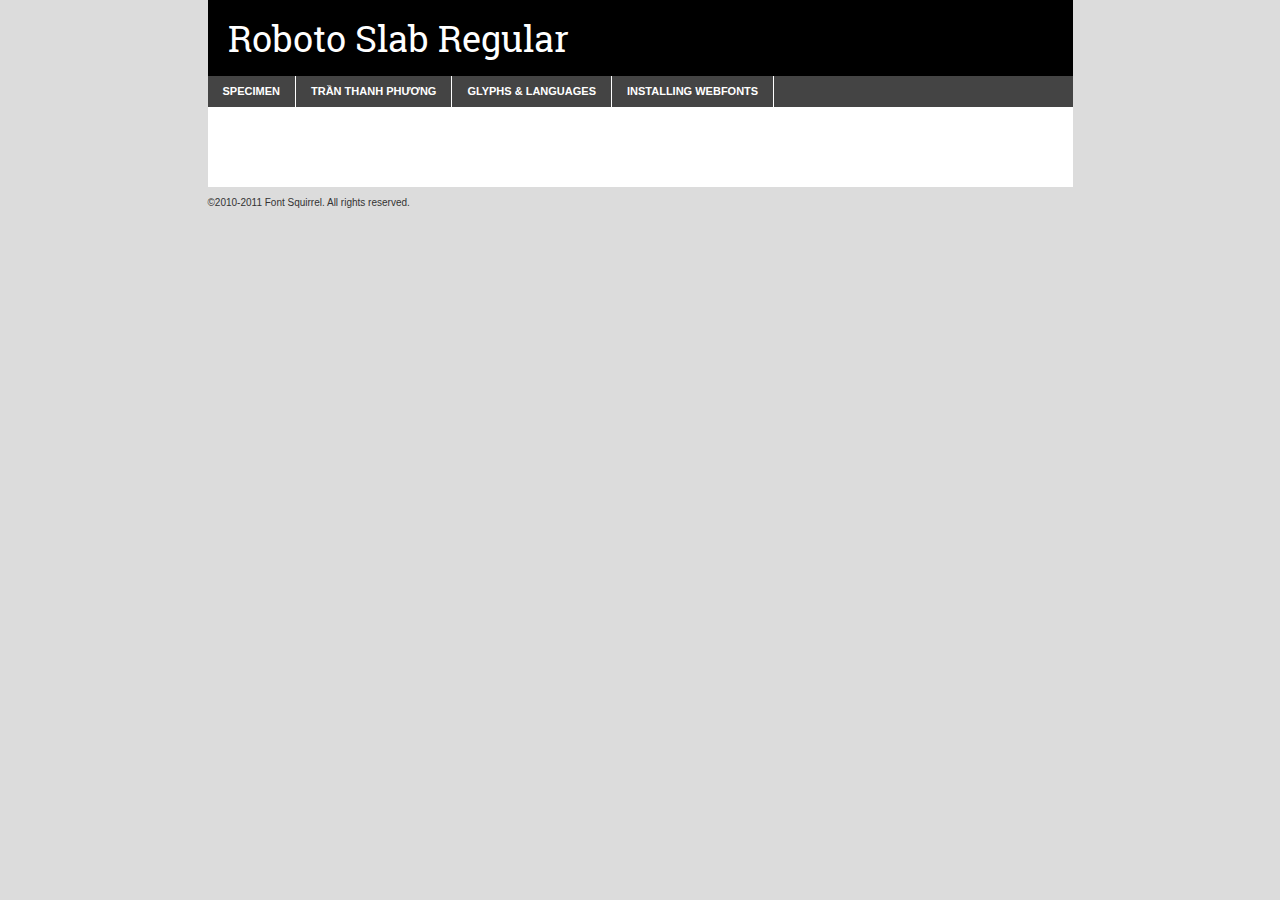
<file: font-face/New folder/New folder/robotoslab-regular-demo.html>
<!DOCTYPE html PUBLIC "-//W3C//DTD XHTML 1.0 Transitional//EN"
	"http://www.w3.org/TR/xhtml1/DTD/xhtml1-transitional.dtd">

<html xmlns="http://www.w3.org/1999/xhtml" xml:lang="en" lang="en">
<head>
	<meta http-equiv="Content-Type" content="text/html; charset=utf-8" />
	<script src="http://ajax.googleapis.com/ajax/libs/jquery/1.7.2/jquery.min.js" type="text/javascript" charset="utf-8"></script>
	<script src="specimen_files/easytabs.js" type="text/javascript" charset="utf-8"></script>
	<link rel="stylesheet" href="specimen_files/specimen_stylesheet.css" type="text/css" charset="utf-8" />
	<link rel="stylesheet" href="stylesheet.css" type="text/css" charset="utf-8" />

	<style type="text/css">
					body{
				font-family: 'roboto_slabregular';
							}
		</style>

	<title>Roboto Slab Regular Specimen</title>
	
	
	<script type="text/javascript" charset="utf-8">
		$(document).ready(function() {
			$('#container').easyTabs({defaultContent:1});
		});
	</script>
</head>

<body>
<div id="container">
	<div id="header">
		Roboto Slab Regular	</div>
	<ul class="tabs">
		<li><a href="#specimen">Specimen</a></li>
		<li><a href="#layout">trần thanh phương</a></li>
				<li><a href="#glyphs">Glyphs &amp; Languages</a></li>
		<li><a href="#installing">Installing Webfonts</a></li>
		
	</ul>
	
	<div id="main_content">

		
			<div id="specimen">
		
				<div class="section">
					<div class="grid12 firstcol">
						<div class="huge">AaBb</div>
					</div>
				</div>
		
				<div class="section">
					<div class="glyph_range">A&#x200B;B&#x200b;C&#x200b;D&#x200b;E&#x200b;F&#x200b;G&#x200b;H&#x200b;I&#x200b;J&#x200b;K&#x200b;L&#x200b;M&#x200b;N&#x200b;O&#x200b;P&#x200b;Q&#x200b;R&#x200b;S&#x200b;T&#x200b;U&#x200b;V&#x200b;W&#x200b;X&#x200b;Y&#x200b;Z&#x200b;a&#x200b;b&#x200b;c&#x200b;d&#x200b;e&#x200b;f&#x200b;g&#x200b;h&#x200b;i&#x200b;j&#x200b;k&#x200b;l&#x200b;m&#x200b;n&#x200b;o&#x200b;p&#x200b;q&#x200b;r&#x200b;s&#x200b;t&#x200b;u&#x200b;v&#x200b;w&#x200b;x&#x200b;y&#x200b;z&#x200b;1&#x200b;2&#x200b;3&#x200b;4&#x200b;5&#x200b;6&#x200b;7&#x200b;8&#x200b;9&#x200b;0&#x200b;&amp;&#x200b;.&#x200b;,&#x200b;?&#x200b;!&#x200b;&#64;&#x200b;(&#x200b;)&#x200b;#&#x200b;$&#x200b;%&#x200b;*&#x200b;+&#x200b;-&#x200b;=&#x200b;:&#x200b;;</div>
				</div>
				<div class="section">
					<div class="grid12 firstcol">
						<table class="sample_table">
							<tr><td>10</td><td class="size10">abcdefghijklmnopqrstuvwxyzABCDEFGHIJKLMNOPQRSTUVWXYZ0123456789abcdefghijklmnopqrstuvwxyzABCDEFGHIJKLMNOPQRSTUVWXYZ0123456789abcdefghijklmnopqrstuvwxyzABCDEFGHIJKLMNOPQRSTUVWXYZ</td></tr>
							<tr><td>11</td><td class="size11">abcdefghijklmnopqrstuvwxyzABCDEFGHIJKLMNOPQRSTUVWXYZ0123456789abcdefghijklmnopqrstuvwxyzABCDEFGHIJKLMNOPQRSTUVWXYZ0123456789abcdefghijklmnopqrstuvwxyzABCDEFGHIJKLMNOPQRSTUVWXYZ</td></tr>
							<tr><td>12</td><td class="size12">abcdefghijklmnopqrstuvwxyzABCDEFGHIJKLMNOPQRSTUVWXYZ0123456789abcdefghijklmnopqrstuvwxyzABCDEFGHIJKLMNOPQRSTUVWXYZ0123456789abcdefghijklmnopqrstuvwxyzABCDEFGHIJKLMNOPQRSTUVWXYZ</td></tr>
							<tr><td>13</td><td class="size13">abcdefghijklmnopqrstuvwxyzABCDEFGHIJKLMNOPQRSTUVWXYZ0123456789abcdefghijklmnopqrstuvwxyzABCDEFGHIJKLMNOPQRSTUVWXYZ0123456789abcdefghijklmnopqrstuvwxyzABCDEFGHIJKLMNOPQRSTUVWXYZ</td></tr>
							<tr><td>14</td><td class="size14">abcdefghijklmnopqrstuvwxyzABCDEFGHIJKLMNOPQRSTUVWXYZ0123456789abcdefghijklmnopqrstuvwxyzABCDEFGHIJKLMNOPQRSTUVWXYZ0123456789abcdefghijklmnopqrstuvwxyzABCDEFGHIJKLMNOPQRSTUVWXYZ</td></tr>
							<tr><td>16</td><td class="size16">abcdefghijklmnopqrstuvwxyzABCDEFGHIJKLMNOPQRSTUVWXYZ0123456789abcdefghijklmnopqrstuvwxyzABCDEFGHIJKLMNOPQRSTUVWXYZ</td></tr>
							<tr><td>18</td><td class="size18">abcdefghijklmnopqrstuvwxyzABCDEFGHIJKLMNOPQRSTUVWXYZ0123456789abcdefghijklmnopqrstuvwxyzABCDEFGHIJKLMNOPQRSTUVWXYZ</td></tr>
							<tr><td>20</td><td class="size20">abcdefghijklmnopqrstuvwxyzABCDEFGHIJKLMNOPQRSTUVWXYZ0123456789abcdefghijklmnopqrstuvwxyzABCDEFGHIJKLMNOPQRSTUVWXYZ</td></tr>
							<tr><td>24</td><td class="size24">abcdefghijklmnopqrstuvwxyzABCDEFGHIJKLMNOPQRSTUVWXYZ0123456789abcdefghijklmnopqrstuvwxyzABCDEFGHIJKLMNOPQRSTUVWXYZ</td></tr>
							<tr><td>30</td><td class="size30">abcdefghijklmnopqrstuvwxyzABCDEFGHIJKLMNOPQRSTUVWXYZ0123456789abcdefghijklmnopqrstuvwxyzABCDEFGHIJKLMNOPQRSTUVWXYZ</td></tr>
							<tr><td>36</td><td class="size36">abcdefghijklmnopqrstuvwxyzABCDEFGHIJKLMNOPQRSTUVWXYZ0123456789abcdefghijklmnopqrstuvwxyzABCDEFGHIJKLMNOPQRSTUVWXYZ</td></tr>
							<tr><td>48</td><td class="size48">abcdefghijklmnopqrstuvwxyzABCDEFGHIJKLMNOPQRSTUVWXYZ0123456789abcdefghijklmnopqrstuvwxyzABCDEFGHIJKLMNOPQRSTUVWXYZ</td></tr>
							<tr><td>60</td><td class="size60">abcdefghijklmnopqrstuvwxyzABCDEFGHIJKLMNOPQRSTUVWXYZ0123456789abcdefghijklmnopqrstuvwxyzABCDEFGHIJKLMNOPQRSTUVWXYZ</td></tr>
							<tr><td>72</td><td class="size72">abcdefghijklmnopqrstuvwxyzABCDEFGHIJKLMNOPQRSTUVWXYZ0123456789abcdefghijklmnopqrstuvwxyzABCDEFGHIJKLMNOPQRSTUVWXYZ</td></tr>
							<tr><td>90</td><td class="size90">abcdefghijklmnopqrstuvwxyzABCDEFGHIJKLMNOPQRSTUVWXYZ0123456789abcdefghijklmnopqrstuvwxyzABCDEFGHIJKLMNOPQRSTUVWXYZ</td></tr>
						</table>
				
					</div>
			
				</div>
		
		
		
								<div class="section" id="bodycomparison">


										<div id="xheight">
				<div class="fontbody">&#x25FC;&#x25FC;&#x25FC;&#x25FC;&#x25FC;&#x25FC;&#x25FC;&#x25FC;&#x25FC;&#x25FC;&#x25FC;&#x25FC;&#x25FC;&#x25FC;&#x25FC;&#x25FC;&#x25FC;&#x25FC;&#x25FC;&#x25FC;&#x25FC;&#x25FC;&#x25FC;&#x25FC;&#x25FC;&#x25FC;&#x25FC;&#x25FC;&#x25FC;&#x25FC;&#x25FC;&#x25FC;&#x25FC;&#x25FC;&#x25FC;&#x25FC;&#x25FC;&#x25FC;&#x25FC;&#x25FC;&#x25FC;&#x25FC;&#x25FC;&#x25FC;&#x25FC;&#x25FC;&#x25FC;&#x25FC;&#x25FC;&#x25FC;&#x25FC;&#x25FC;&#x25FC;&#x25FC;&#x25FC;&#x25FC;&#x25FC;&#x25FC;&#x25FC;&#x25FC;&#x25FC;&#x25FC;&#x25FC;&#x25FC;&#x25FC;&#x25FC;&#x25FC;&#x25FC;&#x25FC;&#x25FC;&#x25FC;&#x25FC;&#x25FC;&#x25FC;&#x25FC;&#x25FC;&#x25FC;&#x25FC;&#x25FC;&#x25FC;&#x25FC;&#x25FC;&#x25FC;&#x25FC;&#x25FC;&#x25FC;&#x25FC;&#x25FC;&#x25FC;&#x25FC;&#x25FC;&#x25FC;&#x25FC;&#x25FC;&#x25FC;&#x25FC;&#x25FC;&#x25FC;&#x25FC;body</div><div class="arialbody">body</div><div class="verdanabody">body</div><div class="georgiabody">body</div></div>
										<div class="fontbody" style="z-index:1">
											body<span>Roboto Slab Regular</span>
										</div>
										<div class="arialbody" style="z-index:1">
											body<span>Arial</span>
										</div>
										<div class="verdanabody" style="z-index:1">
											body<span>Verdana</span>
										</div>
										<div class="georgiabody" style="z-index:1">
											body<span>Georgia</span>
										</div>



								</div>
		
		
				<div class="section psample psample_row1" id="">
					
					<div class="grid2 firstcol">
						<p class="size10"><span>10.</span>Aenean lacinia bibendum nulla sed consectetur. Fusce dapibus, tellus ac cursus commodo, tortor mauris condimentum nibh, ut fermentum massa justo sit amet risus. Nullam id dolor id nibh ultricies vehicula ut id elit. Cum sociis natoque penatibus et magnis dis parturient montes, nascetur ridiculus mus. Nulla vitae elit libero, a pharetra augue.</p>
			
					</div>
					<div class="grid3">
						<p class="size11"><span>11.</span>Aenean lacinia bibendum nulla sed consectetur. Fusce dapibus, tellus ac cursus commodo, tortor mauris condimentum nibh, ut fermentum massa justo sit amet risus. Nullam id dolor id nibh ultricies vehicula ut id elit. Cum sociis natoque penatibus et magnis dis parturient montes, nascetur ridiculus mus. Nulla vitae elit libero, a pharetra augue.</p>
			
					</div>
					<div class="grid3">
						<p class="size12"><span>12.</span>Aenean lacinia bibendum nulla sed consectetur. Fusce dapibus, tellus ac cursus commodo, tortor mauris condimentum nibh, ut fermentum massa justo sit amet risus. Nullam id dolor id nibh ultricies vehicula ut id elit. Cum sociis natoque penatibus et magnis dis parturient montes, nascetur ridiculus mus. Nulla vitae elit libero, a pharetra augue.</p>
			
					</div>
					<div class="grid4">
						<p class="size13"><span>13.</span>Aenean lacinia bibendum nulla sed consectetur. Fusce dapibus, tellus ac cursus commodo, tortor mauris condimentum nibh, ut fermentum massa justo sit amet risus. Nullam id dolor id nibh ultricies vehicula ut id elit. Cum sociis natoque penatibus et magnis dis parturient montes, nascetur ridiculus mus. Nulla vitae elit libero, a pharetra augue.</p>
			
					</div>
					<div class="white_blend"></div>
					
				</div>
				<div class="section psample psample_row2" id="">
					<div class="grid3 firstcol">
						<p class="size14"><span>14.</span>Aenean lacinia bibendum nulla sed consectetur. Fusce dapibus, tellus ac cursus commodo, tortor mauris condimentum nibh, ut fermentum massa justo sit amet risus. Nullam id dolor id nibh ultricies vehicula ut id elit. Cum sociis natoque penatibus et magnis dis parturient montes, nascetur ridiculus mus. Nulla vitae elit libero, a pharetra augue.</p>
			
					</div>
					<div class="grid4">
						<p class="size16"><span>16.</span>Aenean lacinia bibendum nulla sed consectetur. Fusce dapibus, tellus ac cursus commodo, tortor mauris condimentum nibh, ut fermentum massa justo sit amet risus. Nullam id dolor id nibh ultricies vehicula ut id elit. Cum sociis natoque penatibus et magnis dis parturient montes, nascetur ridiculus mus. Nulla vitae elit libero, a pharetra augue.</p>
			
					</div>
					<div class="grid5">
						<p class="size18"><span>18.</span>Aenean lacinia bibendum nulla sed consectetur. Fusce dapibus, tellus ac cursus commodo, tortor mauris condimentum nibh, ut fermentum massa justo sit amet risus. Nullam id dolor id nibh ultricies vehicula ut id elit. Cum sociis natoque penatibus et magnis dis parturient montes, nascetur ridiculus mus. Nulla vitae elit libero, a pharetra augue.</p>
			
					</div>

					<div class="white_blend"></div>

				</div>
				
				<div class="section psample psample_row3" id="">
					<div class="grid5 firstcol">
						<p class="size20"><span>20.</span>Aenean lacinia bibendum nulla sed consectetur. Fusce dapibus, tellus ac cursus commodo, tortor mauris condimentum nibh, ut fermentum massa justo sit amet risus. Nullam id dolor id nibh ultricies vehicula ut id elit. Cum sociis natoque penatibus et magnis dis parturient montes, nascetur ridiculus mus. Nulla vitae elit libero, a pharetra augue.</p>
					</div>
					<div class="grid7">
						<p class="size24"><span>24.</span>Aenean lacinia bibendum nulla sed consectetur. Fusce dapibus, tellus ac cursus commodo, tortor mauris condimentum nibh, ut fermentum massa justo sit amet risus. Nullam id dolor id nibh ultricies vehicula ut id elit. Cum sociis natoque penatibus et magnis dis parturient montes, nascetur ridiculus mus. Nulla vitae elit libero, a pharetra augue.</p>
					</div>
					
					<div class="white_blend"></div>
					
				</div>
				
				<div class="section psample psample_row4" id="">
					<div class="grid12 firstcol">
						<p class="size30"><span>30.</span>Aenean lacinia bibendum nulla sed consectetur. Fusce dapibus, tellus ac cursus commodo, tortor mauris condimentum nibh, ut fermentum massa justo sit amet risus. Nullam id dolor id nibh ultricies vehicula ut id elit. Cum sociis natoque penatibus et magnis dis parturient montes, nascetur ridiculus mus. Nulla vitae elit libero, a pharetra augue.</p>
					</div>
					<div class="white_blend"></div>
					
				</div>
				
				
				
				<div class="section psample psample_row1 fullreverse">
					<div class="grid2 firstcol">
						<p class="size10"><span>10.</span>Aenean lacinia bibendum nulla sed consectetur. Fusce dapibus, tellus ac cursus commodo, tortor mauris condimentum nibh, ut fermentum massa justo sit amet risus. Nullam id dolor id nibh ultricies vehicula ut id elit. Cum sociis natoque penatibus et magnis dis parturient montes, nascetur ridiculus mus. Nulla vitae elit libero, a pharetra augue.</p>
			
					</div>
					<div class="grid3">
						<p class="size11"><span>11.</span>Aenean lacinia bibendum nulla sed consectetur. Fusce dapibus, tellus ac cursus commodo, tortor mauris condimentum nibh, ut fermentum massa justo sit amet risus. Nullam id dolor id nibh ultricies vehicula ut id elit. Cum sociis natoque penatibus et magnis dis parturient montes, nascetur ridiculus mus. Nulla vitae elit libero, a pharetra augue.</p>
			
					</div>
					<div class="grid3">
						<p class="size12"><span>12.</span>Aenean lacinia bibendum nulla sed consectetur. Fusce dapibus, tellus ac cursus commodo, tortor mauris condimentum nibh, ut fermentum massa justo sit amet risus. Nullam id dolor id nibh ultricies vehicula ut id elit. Cum sociis natoque penatibus et magnis dis parturient montes, nascetur ridiculus mus. Nulla vitae elit libero, a pharetra augue.</p>
			
					</div>
					<div class="grid4">
						<p class="size13"><span>13.</span>Aenean lacinia bibendum nulla sed consectetur. Fusce dapibus, tellus ac cursus commodo, tortor mauris condimentum nibh, ut fermentum massa justo sit amet risus. Nullam id dolor id nibh ultricies vehicula ut id elit. Cum sociis natoque penatibus et magnis dis parturient montes, nascetur ridiculus mus. Nulla vitae elit libero, a pharetra augue.</p>
			
					</div>
					<div class="black_blend"></div>
					
				</div>
				
				<div class="section psample psample_row2 fullreverse">
					<div class="grid3 firstcol">
						<p class="size14"><span>14.</span>Aenean lacinia bibendum nulla sed consectetur. Fusce dapibus, tellus ac cursus commodo, tortor mauris condimentum nibh, ut fermentum massa justo sit amet risus. Nullam id dolor id nibh ultricies vehicula ut id elit. Cum sociis natoque penatibus et magnis dis parturient montes, nascetur ridiculus mus. Nulla vitae elit libero, a pharetra augue.</p>
			
					</div>
					<div class="grid4">
						<p class="size16"><span>16.</span>Aenean lacinia bibendum nulla sed consectetur. Fusce dapibus, tellus ac cursus commodo, tortor mauris condimentum nibh, ut fermentum massa justo sit amet risus. Nullam id dolor id nibh ultricies vehicula ut id elit. Cum sociis natoque penatibus et magnis dis parturient montes, nascetur ridiculus mus. Nulla vitae elit libero, a pharetra augue.</p>
			
					</div>
					<div class="grid5">
						<p class="size18"><span>18.</span>Aenean lacinia bibendum nulla sed consectetur. Fusce dapibus, tellus ac cursus commodo, tortor mauris condimentum nibh, ut fermentum massa justo sit amet risus. Nullam id dolor id nibh ultricies vehicula ut id elit. Cum sociis natoque penatibus et magnis dis parturient montes, nascetur ridiculus mus. Nulla vitae elit libero, a pharetra augue.</p>
			
					</div>
					<div class="black_blend"></div>

				</div>
				
				<div class="section psample fullreverse psample_row3" id="">
					<div class="grid5 firstcol">
						<p class="size20"><span>20.</span>Aenean lacinia bibendum nulla sed consectetur. Fusce dapibus, tellus ac cursus commodo, tortor mauris condimentum nibh, ut fermentum massa justo sit amet risus. Nullam id dolor id nibh ultricies vehicula ut id elit. Cum sociis natoque penatibus et magnis dis parturient montes, nascetur ridiculus mus. Nulla vitae elit libero, a pharetra augue.</p>
					</div>
					<div class="grid7">
						<p class="size24"><span>24.</span>Aenean lacinia bibendum nulla sed consectetur. Fusce dapibus, tellus ac cursus commodo, tortor mauris condimentum nibh, ut fermentum massa justo sit amet risus. Nullam id dolor id nibh ultricies vehicula ut id elit. Cum sociis natoque penatibus et magnis dis parturient montes, nascetur ridiculus mus. Nulla vitae elit libero, a pharetra augue.</p>
					</div>
					
					<div class="black_blend"></div>
					
				</div>
				
				<div class="section psample fullreverse psample_row4" id="" style="border-bottom: 20px #000 solid;">
					<div class="grid12 firstcol">
						<p class="size30"><span>30.</span>Aenean lacinia bibendum nulla sed consectetur. Fusce dapibus, tellus ac cursus commodo, tortor mauris condimentum nibh, ut fermentum massa justo sit amet risus. Nullam id dolor id nibh ultricies vehicula ut id elit. Cum sociis natoque penatibus et magnis dis parturient montes, nascetur ridiculus mus. Nulla vitae elit libero, a pharetra augue.</p>
					</div>
					<div class="black_blend"></div>
					
				</div>
				
				
				
				
			</div>
			
			<div id="layout">
				
				<div class="section">
					
					<div class="grid12 firstcol">
						<h1>Lorem Ipsum Dolor</h1>
						<h2>Etiam porta sem malesuada magna mollis euismod</h2>
						
						<p class="byline">By <a href="#link">Aenean Lacinia</a></p>
					</div>
				</div>
				<div class="section">
					<div class="grid8 firstcol">
						<p class="large">Donec sed odio dui. Morbi leo risus, porta ac consectetur ac, vestibulum at eros. Fusce dapibus, tellus ac cursus commodo, tortor mauris condimentum nibh, ut fermentum massa justo sit amet risus. </p>

						
						<h3>Pellentesque ornare sem</h3>

						<p>Maecenas sed diam eget risus varius blandit sit amet non magna. Maecenas faucibus mollis interdum. Donec ullamcorper nulla non metus auctor fringilla. Nullam id dolor id nibh ultricies vehicula ut id elit. Nullam id dolor id nibh ultricies vehicula ut id elit. </p>

						<p>Aenean eu leo quam. Pellentesque ornare sem lacinia quam venenatis vestibulum. Lorem ipsum dolor sit amet, consectetur adipiscing elit. Cum sociis natoque penatibus et magnis dis parturient montes, nascetur ridiculus mus. </p>

						<p>Nulla vitae elit libero, a pharetra augue. Praesent commodo cursus magna, vel scelerisque nisl consectetur et. Aenean lacinia bibendum nulla sed consectetur. </p>

						<p>Nullam quis risus eget urna mollis ornare vel eu leo. Nullam quis risus eget urna mollis ornare vel eu leo. Maecenas sed diam eget risus varius blandit sit amet non magna. Donec ullamcorper nulla non metus auctor fringilla. </p>

						<h3>Cras mattis consectetur</h3>

						<p>Aenean eu leo quam. Pellentesque ornare sem lacinia quam venenatis vestibulum. Aenean lacinia bibendum nulla sed consectetur. Integer posuere erat a ante venenatis dapibus posuere velit aliquet. Cras mattis consectetur purus sit amet fermentum. </p>

						<p>Nullam id dolor id nibh ultricies vehicula ut id elit. Nullam quis risus eget urna mollis ornare vel eu leo. Cras mattis consectetur purus sit amet fermentum.</p>
					</div>
					
					<div class="grid4 sidebar">
						
						<div class="box reverse">
							<p class="last">Nullam quis risus eget urna mollis ornare vel eu leo. Donec ullamcorper nulla non metus auctor fringilla. Cras mattis consectetur purus sit amet fermentum. Sed posuere consectetur est at lobortis. Lorem ipsum dolor sit amet, consectetur adipiscing elit. </p>
						</div>
						
						<p class="caption">Maecenas sed diam eget risus varius.</p>

						<p>Vestibulum id ligula porta felis euismod semper. Integer posuere erat a ante venenatis dapibus posuere velit aliquet. Vestibulum id ligula porta felis euismod semper. Sed posuere consectetur est at lobortis. Maecenas sed diam eget risus varius blandit sit amet non magna. Fusce dapibus, tellus ac cursus commodo, tortor mauris condimentum nibh, ut fermentum massa justo sit amet risus. </p>

					

						<p>Duis mollis, est non commodo luctus, nisi erat porttitor ligula, eget lacinia odio sem nec elit. Aenean lacinia bibendum nulla sed consectetur. Vivamus sagittis lacus vel augue laoreet rutrum faucibus dolor auctor. Aenean lacinia bibendum nulla sed consectetur. Nullam quis risus eget urna mollis ornare vel eu leo. </p>

						<p>Praesent commodo cursus magna, vel scelerisque nisl consectetur et. Donec ullamcorper nulla non metus auctor fringilla. Maecenas faucibus mollis interdum. Fusce dapibus, tellus ac cursus commodo, tortor mauris condimentum nibh, ut fermentum massa justo sit amet risus. </p>

					</div>
				</div>
				
			</div>


			



		<div id="glyphs">
			<div class="section">
				<div class="grid12 firstcol">
			
				<h1>Language Support</h1>
				<p>The subset of Roboto Slab Regular in this kit supports the following languages:<br />
			
					English				</p>
				<h1>Glyph Chart</h1>
				<p>The subset of Roboto Slab Regular in this kit includes all the glyphs listed below. Unicode entities are included above each glyph to help you insert individual characters into your layout.</p>
				<div id="glyph_chart">
			
																				 <div><p>&amp;#2;</p>&#2;</div>
																				 <div><p>&amp;#9;</p>&#9;</div>
																				 <div><p>&amp;#13;</p>&#13;</div>
																				 <div><p>&amp;#32;</p>&#32;</div>
																				 <div><p>&amp;#33;</p>&#33;</div>
																				 <div><p>&amp;#34;</p>&#34;</div>
																				 <div><p>&amp;#35;</p>&#35;</div>
																				 <div><p>&amp;#36;</p>&#36;</div>
																				 <div><p>&amp;#37;</p>&#37;</div>
																				 <div><p>&amp;#38;</p>&#38;</div>
																				 <div><p>&amp;#39;</p>&#39;</div>
																				 <div><p>&amp;#40;</p>&#40;</div>
																				 <div><p>&amp;#41;</p>&#41;</div>
																				 <div><p>&amp;#42;</p>&#42;</div>
																				 <div><p>&amp;#43;</p>&#43;</div>
																				 <div><p>&amp;#44;</p>&#44;</div>
																				 <div><p>&amp;#45;</p>&#45;</div>
																				 <div><p>&amp;#46;</p>&#46;</div>
																				 <div><p>&amp;#47;</p>&#47;</div>
																				 <div><p>&amp;#48;</p>&#48;</div>
																				 <div><p>&amp;#49;</p>&#49;</div>
																				 <div><p>&amp;#50;</p>&#50;</div>
																				 <div><p>&amp;#51;</p>&#51;</div>
																				 <div><p>&amp;#52;</p>&#52;</div>
																				 <div><p>&amp;#53;</p>&#53;</div>
																				 <div><p>&amp;#54;</p>&#54;</div>
																				 <div><p>&amp;#55;</p>&#55;</div>
																				 <div><p>&amp;#56;</p>&#56;</div>
																				 <div><p>&amp;#57;</p>&#57;</div>
																				 <div><p>&amp;#60;</p>&#60;</div>
																				 <div><p>&amp;#61;</p>&#61;</div>
																				 <div><p>&amp;#62;</p>&#62;</div>
																				 <div><p>&amp;#63;</p>&#63;</div>
																				 <div><p>&amp;#64;</p>&#64;</div>
																				 <div><p>&amp;#65;</p>&#65;</div>
																				 <div><p>&amp;#66;</p>&#66;</div>
																				 <div><p>&amp;#67;</p>&#67;</div>
																				 <div><p>&amp;#68;</p>&#68;</div>
																				 <div><p>&amp;#69;</p>&#69;</div>
																				 <div><p>&amp;#70;</p>&#70;</div>
																				 <div><p>&amp;#71;</p>&#71;</div>
																				 <div><p>&amp;#72;</p>&#72;</div>
																				 <div><p>&amp;#73;</p>&#73;</div>
																				 <div><p>&amp;#74;</p>&#74;</div>
																				 <div><p>&amp;#75;</p>&#75;</div>
																				 <div><p>&amp;#76;</p>&#76;</div>
																				 <div><p>&amp;#77;</p>&#77;</div>
																				 <div><p>&amp;#78;</p>&#78;</div>
																				 <div><p>&amp;#79;</p>&#79;</div>
																				 <div><p>&amp;#80;</p>&#80;</div>
																				 <div><p>&amp;#81;</p>&#81;</div>
																				 <div><p>&amp;#82;</p>&#82;</div>
																				 <div><p>&amp;#83;</p>&#83;</div>
																				 <div><p>&amp;#84;</p>&#84;</div>
																				 <div><p>&amp;#85;</p>&#85;</div>
																				 <div><p>&amp;#86;</p>&#86;</div>
																				 <div><p>&amp;#87;</p>&#87;</div>
																				 <div><p>&amp;#88;</p>&#88;</div>
																				 <div><p>&amp;#89;</p>&#89;</div>
																				 <div><p>&amp;#90;</p>&#90;</div>
																				 <div><p>&amp;#91;</p>&#91;</div>
																				 <div><p>&amp;#92;</p>&#92;</div>
																				 <div><p>&amp;#93;</p>&#93;</div>
																				 <div><p>&amp;#94;</p>&#94;</div>
																				 <div><p>&amp;#95;</p>&#95;</div>
																				 <div><p>&amp;#96;</p>&#96;</div>
																				 <div><p>&amp;#97;</p>&#97;</div>
																				 <div><p>&amp;#98;</p>&#98;</div>
																				 <div><p>&amp;#99;</p>&#99;</div>
																				 <div><p>&amp;#100;</p>&#100;</div>
																				 <div><p>&amp;#101;</p>&#101;</div>
																				 <div><p>&amp;#102;</p>&#102;</div>
																				 <div><p>&amp;#103;</p>&#103;</div>
																				 <div><p>&amp;#104;</p>&#104;</div>
																				 <div><p>&amp;#105;</p>&#105;</div>
																				 <div><p>&amp;#106;</p>&#106;</div>
																				 <div><p>&amp;#107;</p>&#107;</div>
																				 <div><p>&amp;#108;</p>&#108;</div>
																				 <div><p>&amp;#109;</p>&#109;</div>
																				 <div><p>&amp;#110;</p>&#110;</div>
																				 <div><p>&amp;#111;</p>&#111;</div>
																				 <div><p>&amp;#112;</p>&#112;</div>
																				 <div><p>&amp;#113;</p>&#113;</div>
																				 <div><p>&amp;#114;</p>&#114;</div>
																				 <div><p>&amp;#115;</p>&#115;</div>
																				 <div><p>&amp;#116;</p>&#116;</div>
																				 <div><p>&amp;#117;</p>&#117;</div>
																				 <div><p>&amp;#118;</p>&#118;</div>
																				 <div><p>&amp;#119;</p>&#119;</div>
																				 <div><p>&amp;#120;</p>&#120;</div>
																				 <div><p>&amp;#121;</p>&#121;</div>
																				 <div><p>&amp;#122;</p>&#122;</div>
																				 <div><p>&amp;#123;</p>&#123;</div>
																				 <div><p>&amp;#124;</p>&#124;</div>
																				 <div><p>&amp;#125;</p>&#125;</div>
																				 <div><p>&amp;#126;</p>&#126;</div>
																				 <div><p>&amp;#161;</p>&#161;</div>
																				 <div><p>&amp;#162;</p>&#162;</div>
																				 <div><p>&amp;#163;</p>&#163;</div>
																				 <div><p>&amp;#164;</p>&#164;</div>
																				 <div><p>&amp;#165;</p>&#165;</div>
																				 <div><p>&amp;#166;</p>&#166;</div>
																				 <div><p>&amp;#167;</p>&#167;</div>
																				 <div><p>&amp;#168;</p>&#168;</div>
																				 <div><p>&amp;#169;</p>&#169;</div>
																				 <div><p>&amp;#170;</p>&#170;</div>
																				 <div><p>&amp;#172;</p>&#172;</div>
																				 <div><p>&amp;#174;</p>&#174;</div>
																				 <div><p>&amp;#175;</p>&#175;</div>
																				 <div><p>&amp;#176;</p>&#176;</div>
																				 <div><p>&amp;#177;</p>&#177;</div>
																				 <div><p>&amp;#178;</p>&#178;</div>
																				 <div><p>&amp;#179;</p>&#179;</div>
																				 <div><p>&amp;#180;</p>&#180;</div>
																				 <div><p>&amp;#181;</p>&#181;</div>
																				 <div><p>&amp;#182;</p>&#182;</div>
																				 <div><p>&amp;#183;</p>&#183;</div>
																				 <div><p>&amp;#184;</p>&#184;</div>
																				 <div><p>&amp;#185;</p>&#185;</div>
																				 <div><p>&amp;#186;</p>&#186;</div>
																				 <div><p>&amp;#191;</p>&#191;</div>
																				 <div><p>&amp;#198;</p>&#198;</div>
																				 <div><p>&amp;#208;</p>&#208;</div>
																				 <div><p>&amp;#215;</p>&#215;</div>
																				 <div><p>&amp;#216;</p>&#216;</div>
																				 <div><p>&amp;#222;</p>&#222;</div>
																				 <div><p>&amp;#223;</p>&#223;</div>
																				 <div><p>&amp;#230;</p>&#230;</div>
																				 <div><p>&amp;#240;</p>&#240;</div>
																				 <div><p>&amp;#247;</p>&#247;</div>
																				 <div><p>&amp;#248;</p>&#248;</div>
																				 <div><p>&amp;#254;</p>&#254;</div>
																				 <div><p>&amp;#272;</p>&#272;</div>
																				 <div><p>&amp;#273;</p>&#273;</div>
																				 <div><p>&amp;#294;</p>&#294;</div>
																				 <div><p>&amp;#295;</p>&#295;</div>
																				 <div><p>&amp;#305;</p>&#305;</div>
																				 <div><p>&amp;#312;</p>&#312;</div>
																				 <div><p>&amp;#321;</p>&#321;</div>
																				 <div><p>&amp;#322;</p>&#322;</div>
																				 <div><p>&amp;#330;</p>&#330;</div>
																				 <div><p>&amp;#331;</p>&#331;</div>
																				 <div><p>&amp;#338;</p>&#338;</div>
																				 <div><p>&amp;#339;</p>&#339;</div>
																				 <div><p>&amp;#358;</p>&#358;</div>
																				 <div><p>&amp;#359;</p>&#359;</div>
																				 <div><p>&amp;#383;</p>&#383;</div>
																				 <div><p>&amp;#402;</p>&#402;</div>
																				 <div><p>&amp;#416;</p>&#416;</div>
																				 <div><p>&amp;#417;</p>&#417;</div>
																				 <div><p>&amp;#431;</p>&#431;</div>
																				 <div><p>&amp;#432;</p>&#432;</div>
																				 <div><p>&amp;#567;</p>&#567;</div>
																				 <div><p>&amp;#601;</p>&#601;</div>
																				 <div><p>&amp;#710;</p>&#710;</div>
																				 <div><p>&amp;#711;</p>&#711;</div>
																				 <div><p>&amp;#728;</p>&#728;</div>
																				 <div><p>&amp;#729;</p>&#729;</div>
																				 <div><p>&amp;#730;</p>&#730;</div>
																				 <div><p>&amp;#731;</p>&#731;</div>
																				 <div><p>&amp;#732;</p>&#732;</div>
																				 <div><p>&amp;#733;</p>&#733;</div>
																				 <div><p>&amp;#755;</p>&#755;</div>
																				 <div><p>&amp;#768;</p>&#768;</div>
																				 <div><p>&amp;#769;</p>&#769;</div>
																				 <div><p>&amp;#777;</p>&#777;</div>
																				 <div><p>&amp;#783;</p>&#783;</div>
																				 <div><p>&amp;#803;</p>&#803;</div>
																				 <div><p>&amp;#900;</p>&#900;</div>
																				 <div><p>&amp;#901;</p>&#901;</div>
																				 <div><p>&amp;#915;</p>&#915;</div>
																				 <div><p>&amp;#920;</p>&#920;</div>
																				 <div><p>&amp;#923;</p>&#923;</div>
																				 <div><p>&amp;#926;</p>&#926;</div>
																				 <div><p>&amp;#928;</p>&#928;</div>
																				 <div><p>&amp;#931;</p>&#931;</div>
																				 <div><p>&amp;#934;</p>&#934;</div>
																				 <div><p>&amp;#936;</p>&#936;</div>
																				 <div><p>&amp;#945;</p>&#945;</div>
																				 <div><p>&amp;#946;</p>&#946;</div>
																				 <div><p>&amp;#947;</p>&#947;</div>
																				 <div><p>&amp;#948;</p>&#948;</div>
																				 <div><p>&amp;#949;</p>&#949;</div>
																				 <div><p>&amp;#950;</p>&#950;</div>
																				 <div><p>&amp;#951;</p>&#951;</div>
																				 <div><p>&amp;#952;</p>&#952;</div>
																				 <div><p>&amp;#953;</p>&#953;</div>
																				 <div><p>&amp;#955;</p>&#955;</div>
																				 <div><p>&amp;#958;</p>&#958;</div>
																				 <div><p>&amp;#960;</p>&#960;</div>
																				 <div><p>&amp;#961;</p>&#961;</div>
																				 <div><p>&amp;#962;</p>&#962;</div>
																				 <div><p>&amp;#963;</p>&#963;</div>
																				 <div><p>&amp;#964;</p>&#964;</div>
																				 <div><p>&amp;#965;</p>&#965;</div>
																				 <div><p>&amp;#966;</p>&#966;</div>
																				 <div><p>&amp;#967;</p>&#967;</div>
																				 <div><p>&amp;#968;</p>&#968;</div>
																				 <div><p>&amp;#969;</p>&#969;</div>
																				 <div><p>&amp;#977;</p>&#977;</div>
																				 <div><p>&amp;#978;</p>&#978;</div>
																				 <div><p>&amp;#982;</p>&#982;</div>
																				 <div><p>&amp;#1026;</p>&#1026;</div>
																				 <div><p>&amp;#1028;</p>&#1028;</div>
																				 <div><p>&amp;#1029;</p>&#1029;</div>
																				 <div><p>&amp;#1033;</p>&#1033;</div>
																				 <div><p>&amp;#1034;</p>&#1034;</div>
																				 <div><p>&amp;#1035;</p>&#1035;</div>
																				 <div><p>&amp;#1039;</p>&#1039;</div>
																				 <div><p>&amp;#1041;</p>&#1041;</div>
																				 <div><p>&amp;#1044;</p>&#1044;</div>
																				 <div><p>&amp;#1046;</p>&#1046;</div>
																				 <div><p>&amp;#1047;</p>&#1047;</div>
																				 <div><p>&amp;#1048;</p>&#1048;</div>
																				 <div><p>&amp;#1050;</p>&#1050;</div>
																				 <div><p>&amp;#1051;</p>&#1051;</div>
																				 <div><p>&amp;#1059;</p>&#1059;</div>
																				 <div><p>&amp;#1060;</p>&#1060;</div>
																				 <div><p>&amp;#1062;</p>&#1062;</div>
																				 <div><p>&amp;#1063;</p>&#1063;</div>
																				 <div><p>&amp;#1064;</p>&#1064;</div>
																				 <div><p>&amp;#1065;</p>&#1065;</div>
																				 <div><p>&amp;#1066;</p>&#1066;</div>
																				 <div><p>&amp;#1067;</p>&#1067;</div>
																				 <div><p>&amp;#1068;</p>&#1068;</div>
																				 <div><p>&amp;#1069;</p>&#1069;</div>
																				 <div><p>&amp;#1070;</p>&#1070;</div>
																				 <div><p>&amp;#1071;</p>&#1071;</div>
																				 <div><p>&amp;#1073;</p>&#1073;</div>
																				 <div><p>&amp;#1074;</p>&#1074;</div>
																				 <div><p>&amp;#1075;</p>&#1075;</div>
																				 <div><p>&amp;#1076;</p>&#1076;</div>
																				 <div><p>&amp;#1078;</p>&#1078;</div>
																				 <div><p>&amp;#1079;</p>&#1079;</div>
																				 <div><p>&amp;#1080;</p>&#1080;</div>
																				 <div><p>&amp;#1082;</p>&#1082;</div>
																				 <div><p>&amp;#1083;</p>&#1083;</div>
																				 <div><p>&amp;#1084;</p>&#1084;</div>
																				 <div><p>&amp;#1085;</p>&#1085;</div>
																				 <div><p>&amp;#1087;</p>&#1087;</div>
																				 <div><p>&amp;#1089;</p>&#1089;</div>
																				 <div><p>&amp;#1090;</p>&#1090;</div>
																				 <div><p>&amp;#1092;</p>&#1092;</div>
																				 <div><p>&amp;#1094;</p>&#1094;</div>
																				 <div><p>&amp;#1095;</p>&#1095;</div>
																				 <div><p>&amp;#1096;</p>&#1096;</div>
																				 <div><p>&amp;#1097;</p>&#1097;</div>
																				 <div><p>&amp;#1098;</p>&#1098;</div>
																				 <div><p>&amp;#1099;</p>&#1099;</div>
																				 <div><p>&amp;#1100;</p>&#1100;</div>
																				 <div><p>&amp;#1101;</p>&#1101;</div>
																				 <div><p>&amp;#1102;</p>&#1102;</div>
																				 <div><p>&amp;#1103;</p>&#1103;</div>
																				 <div><p>&amp;#1106;</p>&#1106;</div>
																				 <div><p>&amp;#1108;</p>&#1108;</div>
																				 <div><p>&amp;#1113;</p>&#1113;</div>
																				 <div><p>&amp;#1114;</p>&#1114;</div>
																				 <div><p>&amp;#1115;</p>&#1115;</div>
																				 <div><p>&amp;#1119;</p>&#1119;</div>
																				 <div><p>&amp;#1120;</p>&#1120;</div>
																				 <div><p>&amp;#1121;</p>&#1121;</div>
																				 <div><p>&amp;#1122;</p>&#1122;</div>
																				 <div><p>&amp;#1123;</p>&#1123;</div>
																				 <div><p>&amp;#1124;</p>&#1124;</div>
																				 <div><p>&amp;#1125;</p>&#1125;</div>
																				 <div><p>&amp;#1126;</p>&#1126;</div>
																				 <div><p>&amp;#1127;</p>&#1127;</div>
																				 <div><p>&amp;#1128;</p>&#1128;</div>
																				 <div><p>&amp;#1129;</p>&#1129;</div>
																				 <div><p>&amp;#1130;</p>&#1130;</div>
																				 <div><p>&amp;#1131;</p>&#1131;</div>
																				 <div><p>&amp;#1132;</p>&#1132;</div>
																				 <div><p>&amp;#1133;</p>&#1133;</div>
																				 <div><p>&amp;#1134;</p>&#1134;</div>
																				 <div><p>&amp;#1135;</p>&#1135;</div>
																				 <div><p>&amp;#1138;</p>&#1138;</div>
																				 <div><p>&amp;#1139;</p>&#1139;</div>
																				 <div><p>&amp;#1140;</p>&#1140;</div>
																				 <div><p>&amp;#1141;</p>&#1141;</div>
																				 <div><p>&amp;#1146;</p>&#1146;</div>
																				 <div><p>&amp;#1147;</p>&#1147;</div>
																				 <div><p>&amp;#1148;</p>&#1148;</div>
																				 <div><p>&amp;#1149;</p>&#1149;</div>
																				 <div><p>&amp;#1150;</p>&#1150;</div>
																				 <div><p>&amp;#1151;</p>&#1151;</div>
																				 <div><p>&amp;#1152;</p>&#1152;</div>
																				 <div><p>&amp;#1153;</p>&#1153;</div>
																				 <div><p>&amp;#1154;</p>&#1154;</div>
																				 <div><p>&amp;#1155;</p>&#1155;</div>
																				 <div><p>&amp;#1156;</p>&#1156;</div>
																				 <div><p>&amp;#1157;</p>&#1157;</div>
																				 <div><p>&amp;#1158;</p>&#1158;</div>
																				 <div><p>&amp;#1160;</p>&#1160;</div>
																				 <div><p>&amp;#1161;</p>&#1161;</div>
																				 <div><p>&amp;#1164;</p>&#1164;</div>
																				 <div><p>&amp;#1165;</p>&#1165;</div>
																				 <div><p>&amp;#1166;</p>&#1166;</div>
																				 <div><p>&amp;#1167;</p>&#1167;</div>
																				 <div><p>&amp;#1168;</p>&#1168;</div>
																				 <div><p>&amp;#1169;</p>&#1169;</div>
																				 <div><p>&amp;#1170;</p>&#1170;</div>
																				 <div><p>&amp;#1171;</p>&#1171;</div>
																				 <div><p>&amp;#1172;</p>&#1172;</div>
																				 <div><p>&amp;#1173;</p>&#1173;</div>
																				 <div><p>&amp;#1180;</p>&#1180;</div>
																				 <div><p>&amp;#1181;</p>&#1181;</div>
																				 <div><p>&amp;#1182;</p>&#1182;</div>
																				 <div><p>&amp;#1183;</p>&#1183;</div>
																				 <div><p>&amp;#1184;</p>&#1184;</div>
																				 <div><p>&amp;#1185;</p>&#1185;</div>
																				 <div><p>&amp;#1188;</p>&#1188;</div>
																				 <div><p>&amp;#1189;</p>&#1189;</div>
																				 <div><p>&amp;#1190;</p>&#1190;</div>
																				 <div><p>&amp;#1191;</p>&#1191;</div>
																				 <div><p>&amp;#1192;</p>&#1192;</div>
																				 <div><p>&amp;#1193;</p>&#1193;</div>
																				 <div><p>&amp;#1200;</p>&#1200;</div>
																				 <div><p>&amp;#1201;</p>&#1201;</div>
																				 <div><p>&amp;#1204;</p>&#1204;</div>
																				 <div><p>&amp;#1205;</p>&#1205;</div>
																				 <div><p>&amp;#1208;</p>&#1208;</div>
																				 <div><p>&amp;#1209;</p>&#1209;</div>
																				 <div><p>&amp;#1210;</p>&#1210;</div>
																				 <div><p>&amp;#1212;</p>&#1212;</div>
																				 <div><p>&amp;#1213;</p>&#1213;</div>
																				 <div><p>&amp;#1219;</p>&#1219;</div>
																				 <div><p>&amp;#1220;</p>&#1220;</div>
																				 <div><p>&amp;#1223;</p>&#1223;</div>
																				 <div><p>&amp;#1224;</p>&#1224;</div>
																				 <div><p>&amp;#1240;</p>&#1240;</div>
																				 <div><p>&amp;#1248;</p>&#1248;</div>
																				 <div><p>&amp;#1249;</p>&#1249;</div>
																				 <div><p>&amp;#1275;</p>&#1275;</div>
																				 <div><p>&amp;#1278;</p>&#1278;</div>
																				 <div><p>&amp;#1279;</p>&#1279;</div>
																				 <div><p>&amp;#1280;</p>&#1280;</div>
																				 <div><p>&amp;#1282;</p>&#1282;</div>
																				 <div><p>&amp;#1283;</p>&#1283;</div>
																				 <div><p>&amp;#1284;</p>&#1284;</div>
																				 <div><p>&amp;#1285;</p>&#1285;</div>
																				 <div><p>&amp;#1286;</p>&#1286;</div>
																				 <div><p>&amp;#1287;</p>&#1287;</div>
																				 <div><p>&amp;#1288;</p>&#1288;</div>
																				 <div><p>&amp;#1289;</p>&#1289;</div>
																				 <div><p>&amp;#1290;</p>&#1290;</div>
																				 <div><p>&amp;#1291;</p>&#1291;</div>
																				 <div><p>&amp;#1292;</p>&#1292;</div>
																				 <div><p>&amp;#1293;</p>&#1293;</div>
																				 <div><p>&amp;#1294;</p>&#1294;</div>
																				 <div><p>&amp;#1295;</p>&#1295;</div>
																				 <div><p>&amp;#1296;</p>&#1296;</div>
																				 <div><p>&amp;#8013;</p>&#8013;</div>
																				 <div><p>&amp;#8158;</p>&#8158;</div>
																				 <div><p>&amp;#8192;</p>&#8192;</div>
																				 <div><p>&amp;#8193;</p>&#8193;</div>
																				 <div><p>&amp;#8194;</p>&#8194;</div>
																				 <div><p>&amp;#8195;</p>&#8195;</div>
																				 <div><p>&amp;#8196;</p>&#8196;</div>
																				 <div><p>&amp;#8197;</p>&#8197;</div>
																				 <div><p>&amp;#8198;</p>&#8198;</div>
																				 <div><p>&amp;#8199;</p>&#8199;</div>
																				 <div><p>&amp;#8200;</p>&#8200;</div>
																				 <div><p>&amp;#8201;</p>&#8201;</div>
																				 <div><p>&amp;#8202;</p>&#8202;</div>
																				 <div><p>&amp;#8203;</p>&#8203;</div>
																				 <div><p>&amp;#8216;</p>&#8216;</div>
																				 <div><p>&amp;#8217;</p>&#8217;</div>
																				 <div><p>&amp;#8218;</p>&#8218;</div>
																				 <div><p>&amp;#8222;</p>&#8222;</div>
																				 <div><p>&amp;#8224;</p>&#8224;</div>
																				 <div><p>&amp;#8225;</p>&#8225;</div>
																				 <div><p>&amp;#8226;</p>&#8226;</div>
																				 <div><p>&amp;#8240;</p>&#8240;</div>
																				 <div><p>&amp;#8249;</p>&#8249;</div>
																				 <div><p>&amp;#8250;</p>&#8250;</div>
																				 <div><p>&amp;#8260;</p>&#8260;</div>
																				 <div><p>&amp;#8308;</p>&#8308;</div>
																				 <div><p>&amp;#8319;</p>&#8319;</div>
																				 <div><p>&amp;#8356;</p>&#8356;</div>
																				 <div><p>&amp;#8359;</p>&#8359;</div>
																				 <div><p>&amp;#8364;</p>&#8364;</div>
																				 <div><p>&amp;#8453;</p>&#8453;</div>
																				 <div><p>&amp;#8467;</p>&#8467;</div>
																				 <div><p>&amp;#8470;</p>&#8470;</div>
																				 <div><p>&amp;#8482;</p>&#8482;</div>
																				 <div><p>&amp;#8486;</p>&#8486;</div>
																				 <div><p>&amp;#8494;</p>&#8494;</div>
																				 <div><p>&amp;#8706;</p>&#8706;</div>
																				 <div><p>&amp;#8710;</p>&#8710;</div>
																				 <div><p>&amp;#8719;</p>&#8719;</div>
																				 <div><p>&amp;#8721;</p>&#8721;</div>
																				 <div><p>&amp;#8722;</p>&#8722;</div>
																				 <div><p>&amp;#8730;</p>&#8730;</div>
																				 <div><p>&amp;#8734;</p>&#8734;</div>
																				 <div><p>&amp;#8747;</p>&#8747;</div>
																				 <div><p>&amp;#8776;</p>&#8776;</div>
																				 <div><p>&amp;#8800;</p>&#8800;</div>
																				 <div><p>&amp;#9674;</p>&#9674;</div>
																				 <div><p>&amp;#9724;</p>&#9724;</div>
																				 <div><p>&amp;#63171;</p>&#63171;</div>
																				 <div><p>&amp;#64257;</p>&#64257;</div>
																				 <div><p>&amp;#64258;</p>&#64258;</div>
																				 <div><p>&amp;#65279;</p>&#65279;</div>
																				 <div><p>&amp;#65532;</p>&#65532;</div>
																				 <div><p>&amp;#65533;</p>&#65533;</div>
																																																																																																																																																																																																																																																																																																																																																																																																																																																																																																																																																																																																																																																																																																																																																																																																																																																																																																														</div>	
				</div>
		
		
			</div>
		</div>
		
		
		<div id="specs">
			
		</div>
	
		<div id="installing">
			<div class="section">
				<div class="grid7 firstcol">
					<h1>Installing Webfonts</h1>
					
					<p>Webfonts are supported by all major browser platforms but not all in the same way. There are currently four different font formats that must be included in order to target all browsers. This includes TTF, WOFF, EOT and SVG.</p>
					
					<h2>1. Upload your webfonts</h2>
					<p>You must upload your webfont kit to your website. They should be in or near the same directory as your CSS files.</p>
					
					<h2>2. Include the webfont stylesheet</h2>
					<p>A special CSS @font-face declaration helps the various browsers select the appropriate font it needs without causing you a bunch of headaches. Learn more about this syntax by reading the <a href="http://www.fontspring.com/blog/further-hardening-of-the-bulletproof-syntax">Fontspring blog post</a> about it. The code for it is as follows:</p>


<code>
@font-face{ 
	font-family: 'MyWebFont';
	src: url('WebFont.eot');
	src: url('WebFont.eot?#iefix') format('embedded-opentype'),
	     url('WebFont.woff') format('woff'),
	     url('WebFont.ttf') format('truetype'),
	     url('WebFont.svg#webfont') format('svg');
}
</code>

	<p>We've already gone ahead and generated the code for you. All you have to do is link to the stylesheet in your HTML, like this:</p>
	<code>&lt;link rel=&quot;stylesheet&quot; href=&quot;stylesheet.css&quot; type=&quot;text/css&quot; charset=&quot;utf-8&quot; /&gt;</code>

					<h2>3. Modify your own stylesheet</h2>
					<p>To take advantage of your new fonts, you must tell your stylesheet to use them. Look at the original @font-face declaration above and find the property called "font-family." The name linked there will be what you use to reference the font. Prepend that webfont name to the font stack in the "font-family" property, inside the selector you want to change. For example:</p>
<code>p { font-family: 'WebFont', Arial, sans-serif; }</code>

<h2>4. Test</h2>
<p>Getting webfonts to work cross-browser <em>can</em> be tricky. Use the information in the sidebar to help you if you find that fonts aren't loading in a particular browser.</p>
				</div>
				
				<div class="grid5 sidebar">
					<div class="box">
						<h2>Troubleshooting<br />Font-Face Problems</h2>
						<p>Having trouble getting your webfonts to load in your new website? Here are some tips to sort out what might be the problem.</p>

						<h3>Fonts not showing in any browser</h3>

						<p>This sounds like you need to work on the plumbing. You either did not upload the fonts to the correct directory, or you did not link the fonts properly in the CSS. If you've confirmed that all this is correct and you still have a problem, take a look at your .htaccess file and see if requests are getting intercepted.</p>

						<h3>Fonts not loading in iPhone or iPad</h3>

						<p>The most common problem here is that you are serving the fonts from an IIS server. IIS refuses to serve files that have unknown MIME types. If that is the case, you must set the MIME type for SVG to "image/svg+xml" in the server settings. Follow these instructions from Microsoft if you need help.</p>

						<h3>Fonts not loading in Firefox</h3>

						<p>The primary reason for this failure? You are still using a version Firefox older than 3.5. So upgrade already! If that isn't it, then you are very likely serving fonts from a different domain. Firefox requires that all font assets be served from the same domain. Lastly it is possible that you need to add WOFF to your list of MIME types (if you are serving via IIS.)</p>

						<h3>Fonts not loading in IE</h3>

						<p>Are you looking at Internet Explorer on an actual Windows machine or are you cheating by using a service like Adobe BrowserLab? Many of these screenshot services do not render @font-face for IE. Best to test it on a real machine.</p>

						<h3>Fonts not loading in IE9</h3>

						<p>IE9, like Firefox, requires that fonts be served from the same domain as the website. Make sure that is the case.</p>
					</div>
				</div>
			</div>
			
		</div>
	
	</div>
	<div id="footer">
		<p>&copy;2010-2011 Font Squirrel. All rights reserved.</p>
	</div>
</div>
</body>
</html>
</file>
<file: font-face/New folder/New folder (3)/stylesheet.css>
/* Generated by Font Squirrel (http://www.fontsquirrel.com) on January 26, 2015 */



@font-face {
    font-family: 'open_sansbold';
    src: url('opensans-bold.eot');
    src: url('opensans-bold.eot?#iefix') format('embedded-opentype'),
         url('opensans-bold.woff2') format('woff2'),
         url('opensans-bold.woff') format('woff'),
         url('opensans-bold.ttf') format('truetype'),
         url('opensans-bold.svg#open_sansbold') format('svg');
    font-weight: normal;
    font-style: normal;

}
</file>
<file: font-face/New folder/New folder/stylesheet.css>
/* Generated by Font Squirrel (http://www.fontsquirrel.com) on January 26, 2015 */



@font-face {
    font-family: 'roboto_slabregular';
    src: url('robotoslab-regular.eot');
    src: url('robotoslab-regular.eot?#iefix') format('embedded-opentype'),
         url('robotoslab-regular.woff2') format('woff2'),
         url('robotoslab-regular.woff') format('woff'),
         url('robotoslab-regular.ttf') format('truetype'),
         url('robotoslab-regular.svg#roboto_slabregular') format('svg');
    font-weight: normal;
    font-style: normal;

}
</file>
<file: font-face/New folder/New folder (3)/specimen_files/specimen_stylesheet.css>
@import url('grid_12-825-55-15.css');

/*  
	CSS Reset by Eric Meyer - Released under Public Domain
    http://meyerweb.com/eric/tools/css/reset/
*/
html, body, div, span, applet, object, iframe,
h1, h2, h3, h4, h5, h6, p, blockquote, pre,
a, abbr, acronym, address, big, cite, code,
del, dfn, em, font, img, ins, kbd, q, s, samp,
small, strike, strong, sub, sup, tt, var,
b, u, i, center, dl, dt, dd, ol, ul, li,
fieldset, form, label, legend, table, 
caption, tbody, tfoot, thead, tr, th, td 
                  {margin: 0;padding: 0;border: 0;outline: 0;
                  font-size: 100%;vertical-align: baseline;
                  background: transparent;}
body              {line-height: 1;}
ol, ul            {list-style: none;}
blockquote, q     {quotes: none;}
blockquote:before, blockquote:after,
q:before, q:after {content: '';	content: none;}
:focus            {outline: 0;}
ins               {text-decoration: none;}
del               {text-decoration: line-through;}
table             {border-collapse: collapse;border-spacing: 0;}




body {
	color: #000;
	background-color: #dcdcdc;
}

a {
	text-decoration: none;
	color: #1883ba;
}

h1{
	font-size: 32px;
	font-weight: normal;
	font-style: normal;
	margin-bottom: 18px;
}

h2{
	font-size: 18px;
}

#container {
	width: 865px;
	margin: 0px auto;
}


#header {
	padding: 20px;
	font-size: 36px;
	background-color: #000;
	color: #fff;
}

#header span {
	color: #666;
}
#main_content {
	background-color: #fff;
	padding: 60px 20px 20px;
}


#footer p {
	margin: 0;
	padding-top: 10px;
	padding-bottom: 50px;
	color: #333;
	font: 10px Arial, sans-serif;
}

.tabs {
	width: 100%;
	height: 31px;
	background-color: #444;
}
.tabs li {
	float:  left;
	margin: 0;
	overflow: hidden;
	background-color: #444;
}
.tabs li a {
	display: block;
	color: #fff;
	text-decoration: none;
	font: bold 11px/11px 'Arial';
	text-transform: uppercase;
	padding: 10px 15px;
	border-right: 1px solid #fff;
}

.tabs li a:hover {
		background-color: #00b3ff;

}

.tabs li.active a {
	color:  #000;
	background-color: #fff;
}



div.huge {
	
	font-size: 300px;
	line-height: 1em;
	padding: 0;
	letter-spacing: -.02em;
	overflow: hidden;
}
div.glyph_range {
	font-size: 72px;
	line-height: 1.1em;
}

.size10{ font-size: 10px; }
.size11{ font-size: 11px; }
.size12{ font-size: 12px; }
.size13{ font-size: 13px; }
.size14{ font-size: 14px; }
.size16{ font-size: 16px; }
.size18{ font-size: 18px; }
.size20{ font-size: 20px; }
.size24{ font-size: 24px; }
.size30{ font-size: 30px; }
.size36{ font-size: 36px; }
.size48{ font-size: 48px; }
.size60{ font-size: 60px; }
.size72{ font-size: 72px; }
.size90{ font-size: 90px; }


.psample_row1 {	height: 120px;}
.psample_row1 {	height: 120px;}
.psample_row2 {	height: 160px;}
.psample_row3 {	height: 160px;}
.psample_row4 {	height: 160px;}

.psample {
	overflow: hidden;
	position: relative;
}
.psample p {
	line-height: 1.3em;
	display: block;
	overflow: hidden;
	margin: 0;
}

.psample span {
	margin-right: .5em;
}

.white_blend {
	width: 100%;
	height: 61px;
	background-image: url([data-uri]);
	position: absolute;
	bottom: 0;
}
.black_blend {
	width: 100%;
	height: 61px;
	background-image: url([data-uri]);
	position: absolute;
	bottom: 0;
}
.fullreverse {
	background:  #000 !important;
	color:  #fff !important;
	margin-left: -20px;
	padding-left: 20px;
	margin-right: -20px;
	padding-right: 20px;
	padding: 20px;
	margin-bottom:0;
}


.sample_table td {
	padding-top: 3px;
	padding-bottom:5px;
	padding-left: 5px;
	vertical-align: middle;
	line-height: 1.2em;
}

.sample_table td:first-child {
	background-color: #eee;
	text-align: right;
	padding-right: 5px;
	padding-left: 0;
	padding: 5px;
	font: 11px/12px "Courier New", Courier, mono;
}

code {
	white-space: pre;
	background-color: #eee;
	display: block;
	padding: 10px;
	margin-bottom: 18px;
	overflow: auto;
}


.bottom,.last 	{margin-bottom:0 !important; padding-bottom:0 !important;}

.box  { 
  padding: 18px; 
  margin-bottom: 18px; 
  background: #eee; 
}

.reverse,.reversed { background:  #000 !important;color:  #fff !important; border: none !important;}

#bodycomparison {
	position: relative;
	overflow: hidden;
	font-size: 72px;
	height: 90px;
	white-space: nowrap;
}

#bodycomparison div{
	font-size: 72px;
	line-height: 90px;
	display: inline;
	margin: 0 15px 0 0;
	padding: 0;
}

#bodycomparison div span{
	font: 10px Arial;
	position: absolute;
	left: 0;
}
#xheight {
	float: none;
	position: absolute;
	color: #d9f3ff;
	font-size: 72px;
	line-height: 90px;
}

.fontbody {
 position: relative;
}
.arialbody{
	font-family: Arial;
	position: relative;
}
.verdanabody{
	font-family: Verdana;
	position: relative;
}
.georgiabody{
	font-family: Georgia;
	position: relative;
}

/* @group Layout page
 */

#layout h1 {
	font-size: 36px;
	line-height: 42px;
	font-weight: normal;
	font-style: normal;
}

#layout h2 {
	font-size: 24px;
	line-height: 23px;
	font-weight: normal;
	font-style: normal;
}

#layout h3 {
	font-size: 22px;
	line-height: 1.4em;
	margin-top: 1em;
	font-weight: normal;
	font-style: normal;
}


#layout p.byline {
	font-size: 12px;
	margin-top: 18px;
	line-height: 12px;
	margin-bottom: 0;
}
#layout p {
	font-size: 14px;
	line-height: 21px;
	margin-bottom: .5em;
}

#layout p.large{
	font-size: 18px;
	line-height: 26px;
}

#layout .sidebar p{
	font-size: 12px;
	line-height: 1.4em;
}

#layout p.caption {
	font-size: 10px;
	margin-top: -16px;
	margin-bottom: 18px;
}

/* @end */

/* @group Glyphs */

#glyph_chart div{
	background-color: #d9f3ff;
	color: black;
	float: left;
	font-size: 36px;
	height: 1.2em;
	line-height: 1.2em;
	margin-bottom: 1px;
	margin-right: 1px;
	text-align: center;
	width: 1.2em;
	position: relative;
	padding: .6em .2em .2em;
}

#glyph_chart div p {
	position: absolute;
	left: 0;
	top: 0;
	display: block;
	text-align: center;
	font: bold 9px Arial, sans-serif;
	background-color: #3a768f;
	width: 100%;
	color: #fff;
	padding: 2px 0;
}


#glyphs h1 {
	font-family: Arial, sans-serif;
}
/* @end */

/* @group Installing */

#installing {
	font: 13px Arial, sans-serif;
}

#installing p,
#glyphs p{
	line-height: 1.2em;
	margin-bottom: 18px;
	font: 13px Arial, sans-serif;
}



#installing h3{
	font-size: 15px;
	margin-top: 18px;
}

/* @end */

#rendering h1 {
	font-family: Arial, sans-serif;
}
.render_table td {
	font: 11px "Courier New", Courier, mono;
	vertical-align: middle;
}
</file>
<file: font-face/New folder/New folder/specimen_files/specimen_stylesheet.css>
@import url('grid_12-825-55-15.css');

/*  
	CSS Reset by Eric Meyer - Released under Public Domain
    http://meyerweb.com/eric/tools/css/reset/
*/
html, body, div, span, applet, object, iframe,
h1, h2, h3, h4, h5, h6, p, blockquote, pre,
a, abbr, acronym, address, big, cite, code,
del, dfn, em, font, img, ins, kbd, q, s, samp,
small, strike, strong, sub, sup, tt, var,
b, u, i, center, dl, dt, dd, ol, ul, li,
fieldset, form, label, legend, table, 
caption, tbody, tfoot, thead, tr, th, td 
                  {margin: 0;padding: 0;border: 0;outline: 0;
                  font-size: 100%;vertical-align: baseline;
                  background: transparent;}
body              {line-height: 1;}
ol, ul            {list-style: none;}
blockquote, q     {quotes: none;}
blockquote:before, blockquote:after,
q:before, q:after {content: '';	content: none;}
:focus            {outline: 0;}
ins               {text-decoration: none;}
del               {text-decoration: line-through;}
table             {border-collapse: collapse;border-spacing: 0;}




body {
	color: #000;
	background-color: #dcdcdc;
}

a {
	text-decoration: none;
	color: #1883ba;
}

h1{
	font-size: 32px;
	font-weight: normal;
	font-style: normal;
	margin-bottom: 18px;
}

h2{
	font-size: 18px;
}

#container {
	width: 865px;
	margin: 0px auto;
}


#header {
	padding: 20px;
	font-size: 36px;
	background-color: #000;
	color: #fff;
}

#header span {
	color: #666;
}
#main_content {
	background-color: #fff;
	padding: 60px 20px 20px;
}


#footer p {
	margin: 0;
	padding-top: 10px;
	padding-bottom: 50px;
	color: #333;
	font: 10px Arial, sans-serif;
}

.tabs {
	width: 100%;
	height: 31px;
	background-color: #444;
}
.tabs li {
	float:  left;
	margin: 0;
	overflow: hidden;
	background-color: #444;
}
.tabs li a {
	display: block;
	color: #fff;
	text-decoration: none;
	font: bold 11px/11px 'Arial';
	text-transform: uppercase;
	padding: 10px 15px;
	border-right: 1px solid #fff;
}

.tabs li a:hover {
		background-color: #00b3ff;

}

.tabs li.active a {
	color:  #000;
	background-color: #fff;
}



div.huge {
	
	font-size: 300px;
	line-height: 1em;
	padding: 0;
	letter-spacing: -.02em;
	overflow: hidden;
}
div.glyph_range {
	font-size: 72px;
	line-height: 1.1em;
}

.size10{ font-size: 10px; }
.size11{ font-size: 11px; }
.size12{ font-size: 12px; }
.size13{ font-size: 13px; }
.size14{ font-size: 14px; }
.size16{ font-size: 16px; }
.size18{ font-size: 18px; }
.size20{ font-size: 20px; }
.size24{ font-size: 24px; }
.size30{ font-size: 30px; }
.size36{ font-size: 36px; }
.size48{ font-size: 48px; }
.size60{ font-size: 60px; }
.size72{ font-size: 72px; }
.size90{ font-size: 90px; }


.psample_row1 {	height: 120px;}
.psample_row1 {	height: 120px;}
.psample_row2 {	height: 160px;}
.psample_row3 {	height: 160px;}
.psample_row4 {	height: 160px;}

.psample {
	overflow: hidden;
	position: relative;
}
.psample p {
	line-height: 1.3em;
	display: block;
	overflow: hidden;
	margin: 0;
}

.psample span {
	margin-right: .5em;
}

.white_blend {
	width: 100%;
	height: 61px;
	background-image: url([data-uri]);
	position: absolute;
	bottom: 0;
}
.black_blend {
	width: 100%;
	height: 61px;
	background-image: url([data-uri]);
	position: absolute;
	bottom: 0;
}
.fullreverse {
	background:  #000 !important;
	color:  #fff !important;
	margin-left: -20px;
	padding-left: 20px;
	margin-right: -20px;
	padding-right: 20px;
	padding: 20px;
	margin-bottom:0;
}


.sample_table td {
	padding-top: 3px;
	padding-bottom:5px;
	padding-left: 5px;
	vertical-align: middle;
	line-height: 1.2em;
}

.sample_table td:first-child {
	background-color: #eee;
	text-align: right;
	padding-right: 5px;
	padding-left: 0;
	padding: 5px;
	font: 11px/12px "Courier New", Courier, mono;
}

code {
	white-space: pre;
	background-color: #eee;
	display: block;
	padding: 10px;
	margin-bottom: 18px;
	overflow: auto;
}


.bottom,.last 	{margin-bottom:0 !important; padding-bottom:0 !important;}

.box  { 
  padding: 18px; 
  margin-bottom: 18px; 
  background: #eee; 
}

.reverse,.reversed { background:  #000 !important;color:  #fff !important; border: none !important;}

#bodycomparison {
	position: relative;
	overflow: hidden;
	font-size: 72px;
	height: 90px;
	white-space: nowrap;
}

#bodycomparison div{
	font-size: 72px;
	line-height: 90px;
	display: inline;
	margin: 0 15px 0 0;
	padding: 0;
}

#bodycomparison div span{
	font: 10px Arial;
	position: absolute;
	left: 0;
}
#xheight {
	float: none;
	position: absolute;
	color: #d9f3ff;
	font-size: 72px;
	line-height: 90px;
}

.fontbody {
 position: relative;
}
.arialbody{
	font-family: Arial;
	position: relative;
}
.verdanabody{
	font-family: Verdana;
	position: relative;
}
.georgiabody{
	font-family: Georgia;
	position: relative;
}

/* @group Layout page
 */

#layout h1 {
	font-size: 36px;
	line-height: 42px;
	font-weight: normal;
	font-style: normal;
}

#layout h2 {
	font-size: 24px;
	line-height: 23px;
	font-weight: normal;
	font-style: normal;
}

#layout h3 {
	font-size: 22px;
	line-height: 1.4em;
	margin-top: 1em;
	font-weight: normal;
	font-style: normal;
}


#layout p.byline {
	font-size: 12px;
	margin-top: 18px;
	line-height: 12px;
	margin-bottom: 0;
}
#layout p {
	font-size: 14px;
	line-height: 21px;
	margin-bottom: .5em;
}

#layout p.large{
	font-size: 18px;
	line-height: 26px;
}

#layout .sidebar p{
	font-size: 12px;
	line-height: 1.4em;
}

#layout p.caption {
	font-size: 10px;
	margin-top: -16px;
	margin-bottom: 18px;
}

/* @end */

/* @group Glyphs */

#glyph_chart div{
	background-color: #d9f3ff;
	color: black;
	float: left;
	font-size: 36px;
	height: 1.2em;
	line-height: 1.2em;
	margin-bottom: 1px;
	margin-right: 1px;
	text-align: center;
	width: 1.2em;
	position: relative;
	padding: .6em .2em .2em;
}

#glyph_chart div p {
	position: absolute;
	left: 0;
	top: 0;
	display: block;
	text-align: center;
	font: bold 9px Arial, sans-serif;
	background-color: #3a768f;
	width: 100%;
	color: #fff;
	padding: 2px 0;
}


#glyphs h1 {
	font-family: Arial, sans-serif;
}
/* @end */

/* @group Installing */

#installing {
	font: 13px Arial, sans-serif;
}

#installing p,
#glyphs p{
	line-height: 1.2em;
	margin-bottom: 18px;
	font: 13px Arial, sans-serif;
}



#installing h3{
	font-size: 15px;
	margin-top: 18px;
}

/* @end */

#rendering h1 {
	font-family: Arial, sans-serif;
}
.render_table td {
	font: 11px "Courier New", Courier, mono;
	vertical-align: middle;
}
</file>
